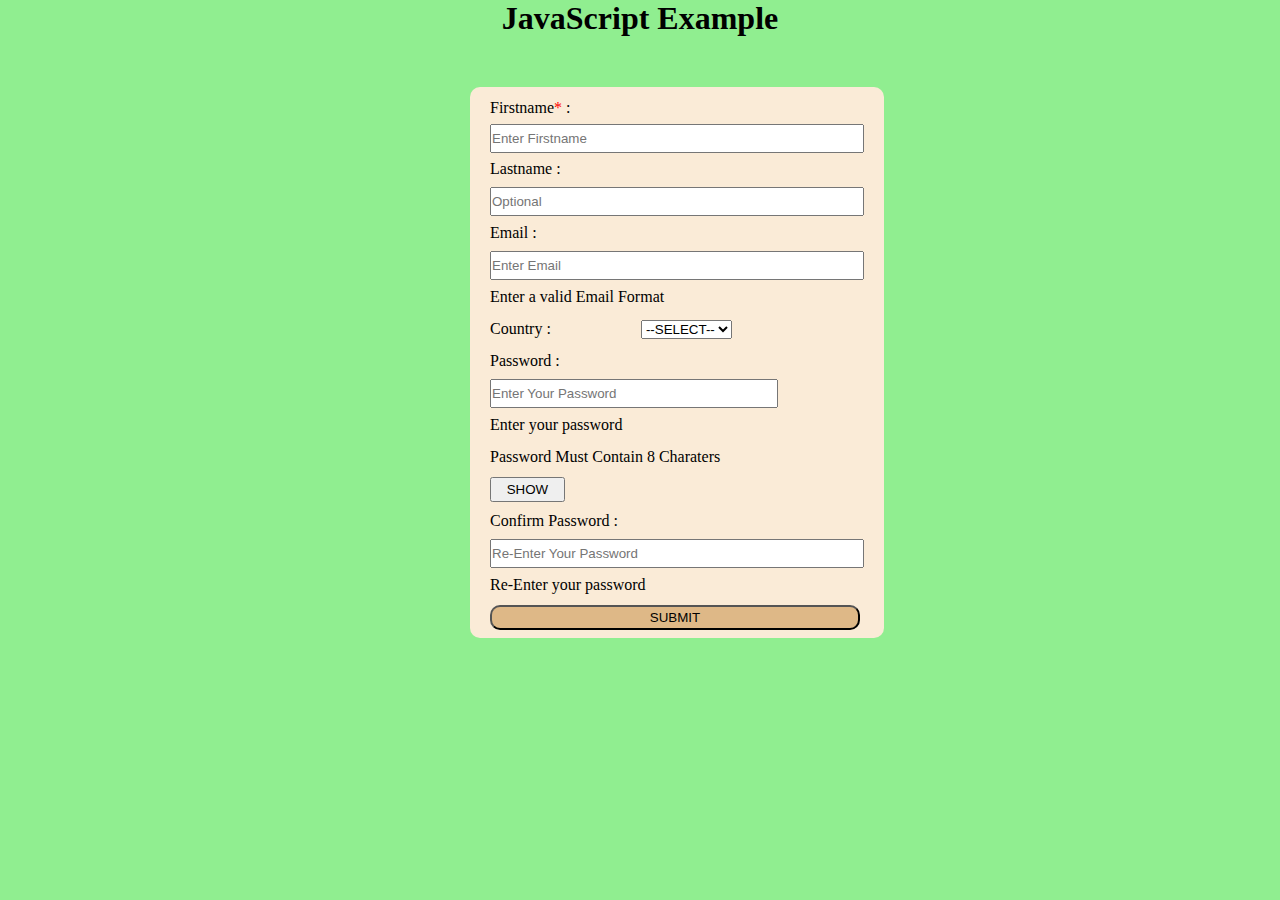
<file: js/html/index.html>
<!DOCTYPE html>
<html>
    <head>
        <link href="../css/style.css" rel="stylesheet"/>
        <title>Login Form</title>
    </head>
    <body>
        <section>
            <h1>JavaScript Example</h1>
                <form>
                    <div class="box">
                        <div class="Name">
                            <label>Firstname<span>*</span> :</label>
                            <input type="text" maxlength="26" placeholder="Enter Firstname" id="Firstname"/>
                            <label id="Firstname_Error">Enter Firstname</label>
                            <label id="Firstname_Length_Error">Field Must Contain Atleast 3 Character</label>
                        </div>
                        <div>
                            <label>Lastname :</label>
                            <input type="text" id="Lastname" placeholder="Optional">
                        </div>
                        <div>
                            <label>Email :</label>
                            <input type="email" id="Email" placeholder="Enter Email">
                            <label id="Email_Error">Enter Email</label>
                            <label id="Valid_Email_Error">Enter a valid Email Format</label>
                        </div>
                        <div>
                            <label >Country :</label>
                            <select id="Country" onchange="Selected_Country(event)">
                                <option value="">--SELECT--</option>
                                <option value="Ind">Ind</option>
                                <option value="Pak">Pak</option>
                                <option value="Aus">Aus</option>
                                <option value="Japan">Japan</option>
                            </select>
                            <div class="Flag">
                                <img src="../img/India Flag .jpg" id="Ind_Img"/>
                                <img src="../img/Pak.jpg" style="display: none;" id="Pak_Img"/>
                                <img src="../img/Aus.jpg" style="display: none;" id="Aus_Img"/>
                                <img src="../img/Japan.jpg" style="display: none;" id="Japan_Img"/>
                            </div>
                        </div>
                        <div class="Password">
                            <label>Password :</label>
                            <input type="password" placeholder="Enter Your Password" id="Password">
                            <label id="Password_Error">Enter your password</label>
                            <label id="Password_Length_Error">Password Must Contain 8 Charaters</label>
                            <input value="SHOW" id="Show_Button" type="button" onclick="Change_Password_Type()">
                        </div>
                        <div>
                            <label>Confirm Password :</label>
                            <input type="password" placeholder="Re-Enter Your Password" id="Confirm_Password">
                            <label id="Confirm_Password_Error">Re-Enter your password</label>
                        </div>
                        <input type="button" id="Submit" value="SUBMIT" onclick="Field_Check()">
                    </div>
                <form>
        </section>
    </body>
    <script>
        function Field_Check(){
            var Firstname = document.getElementById('Firstname').value;
            var Lastname = document.getElementById('Lastname').value;
            var Email = document.getElementById('Email').value;
            var Password = document.getElementById('Password').value;
            var Confirm_Password = document.getElementById('Confirm_Password').value;
            // var i,Emp_Info = [
            //     {
            //         name : 'Hari',
            //         salary : 70000,
            //         gender : 'Male',
            //         desigination : 'IT'
            //     },
            //     {
            //         name : 'Jeeva',
            //         salary : 65000,
            //         gender : 'Male',
            //         desigination : 'NON-IT'
            //     },
            //     {
            //         name : 'Priya',
            //         salary : 80000,
            //         gender : 'Female',
            //         desigination : 'IT'
            //     },
            //     {
            //         name : 'Mubeena',
            //         salary : 75000,
            //         gender : 'Female',
            //         desigination : 'NON-IT'
            //     },
            //     {
            //         name : 'Prasath',
            //         salary : 55000,
            //         gender : 'Male',
            //         desigination : 'IT'
            //     },
            //     {
            //         name : 'Yuvashree',
            //         salary : 75000,
            //         gender : 'Female',
            //         desigination : 'NON-IT'
            //     }
            // ]
            // var Emp_Female = [];
            // var Emp_Male = [];

            // console.log("Firstname-->>",Firstname);
            // console.log("Firstname-->>",Firstname.length);
            // console.log("Firstname_Trim-->>",Firstname.trim().length);
            // console.log("Lastname-->>",Lastname);
            // console.log("Email-->>",Email);
            // console.log("Password-->>",Password);
            // console.log("Confirm_Password-->>",Confirm_Password);

            // Firstname Validation
            if(Firstname){
                if(Firstname.trim().length < 3){
                    document.getElementById('Firstname').style="border:1px solid red";
                    document.getElementById('Firstname_Length_Error').style="display: block; color: red;";
                } else {
                    document.getElementById('Firstname').style="border:1px solid green";
                    document.getElementById('Firstname_Length_Error').style="display: none;";
                }
                document.getElementById('Firstname_Error').style="display:none";
            } else{
                document.getElementById('Firstname').style="border:1px solid red";
                document.getElementById('Firstname_Error').style="display:block; color: red;";
            }

            // Password Validation
            if (Password) {
                if(Password == Confirm_Password){
                    console.log("Password OK");
                } 
                else {
                    console.log("Re-Enter the Password!");
                }
            }

            // for(i=0;i<Emp_Info.length;i++){
            //     if(Emp_Info[i].gender == 'Male'){
            //         Emp_Male.push(Emp_Info[i].name);
            //     } else {
            //         Emp_Female.push(Emp_Info[i].name);
            //     }
            // }
            // console.log(Emp_Male);
            // console.log(Emp_Female);
        }

        function Selected_Country(event){
            var Selected_Country = event.target.value;
            console.log('Selected Country-->',Selected_Country);

            if(Selected_Country == 'Ind'){
                document.getElementById('Ind_Img').style="display : block;";
                document.getElementById('Pak_Img').style="display : none;";
                document.getElementById('Aus_Img').style="display : none;";
                document.getElementById('Japan_Img').style="display : none;";
            } else if(Selected_Country == 'Pak'){
                document.getElementById('Pak_Img').style="display : block;";
                document.getElementById('Ind_Img').style="display : none;";
                document.getElementById('Aus_Img').style="display : none;";
                document.getElementById('Japan_Img').style="display : none;";
            } else if(Selected_Country == 'Aus'){
                document.getElementById('Aus_Img').style="display : block;";
                document.getElementById('Ind_Img').style="display : none;";
                document.getElementById('Pak_Img').style="display : none;";
                document.getElementById('Japan_Img').style="display : none;";
            } else if(Selected_Country == ''){
                document.getElementById('Japan_Img').style="display : none;";
                document.getElementById('Ind_Img').style="display : none;";
                document.getElementById('Aus_Img').style="display : none;";
                document.getElementById('Pak_Img').style="display : none;";
            } else {
                document.getElementById('Japan_Img').style="display : block;";
                document.getElementById('Ind_Img').style="display : none;";
                document.getElementById('Aus_Img').style="display : none;";
                document.getElementById('Pak_Img').style="display : none;";
            }
        }

        function Change_Password_Type(){
            if (Password.type === "password") {
                Password.type = "text";
            } else {
                Password.type = "password";
            }
        }
    </script>
</html>
</file>
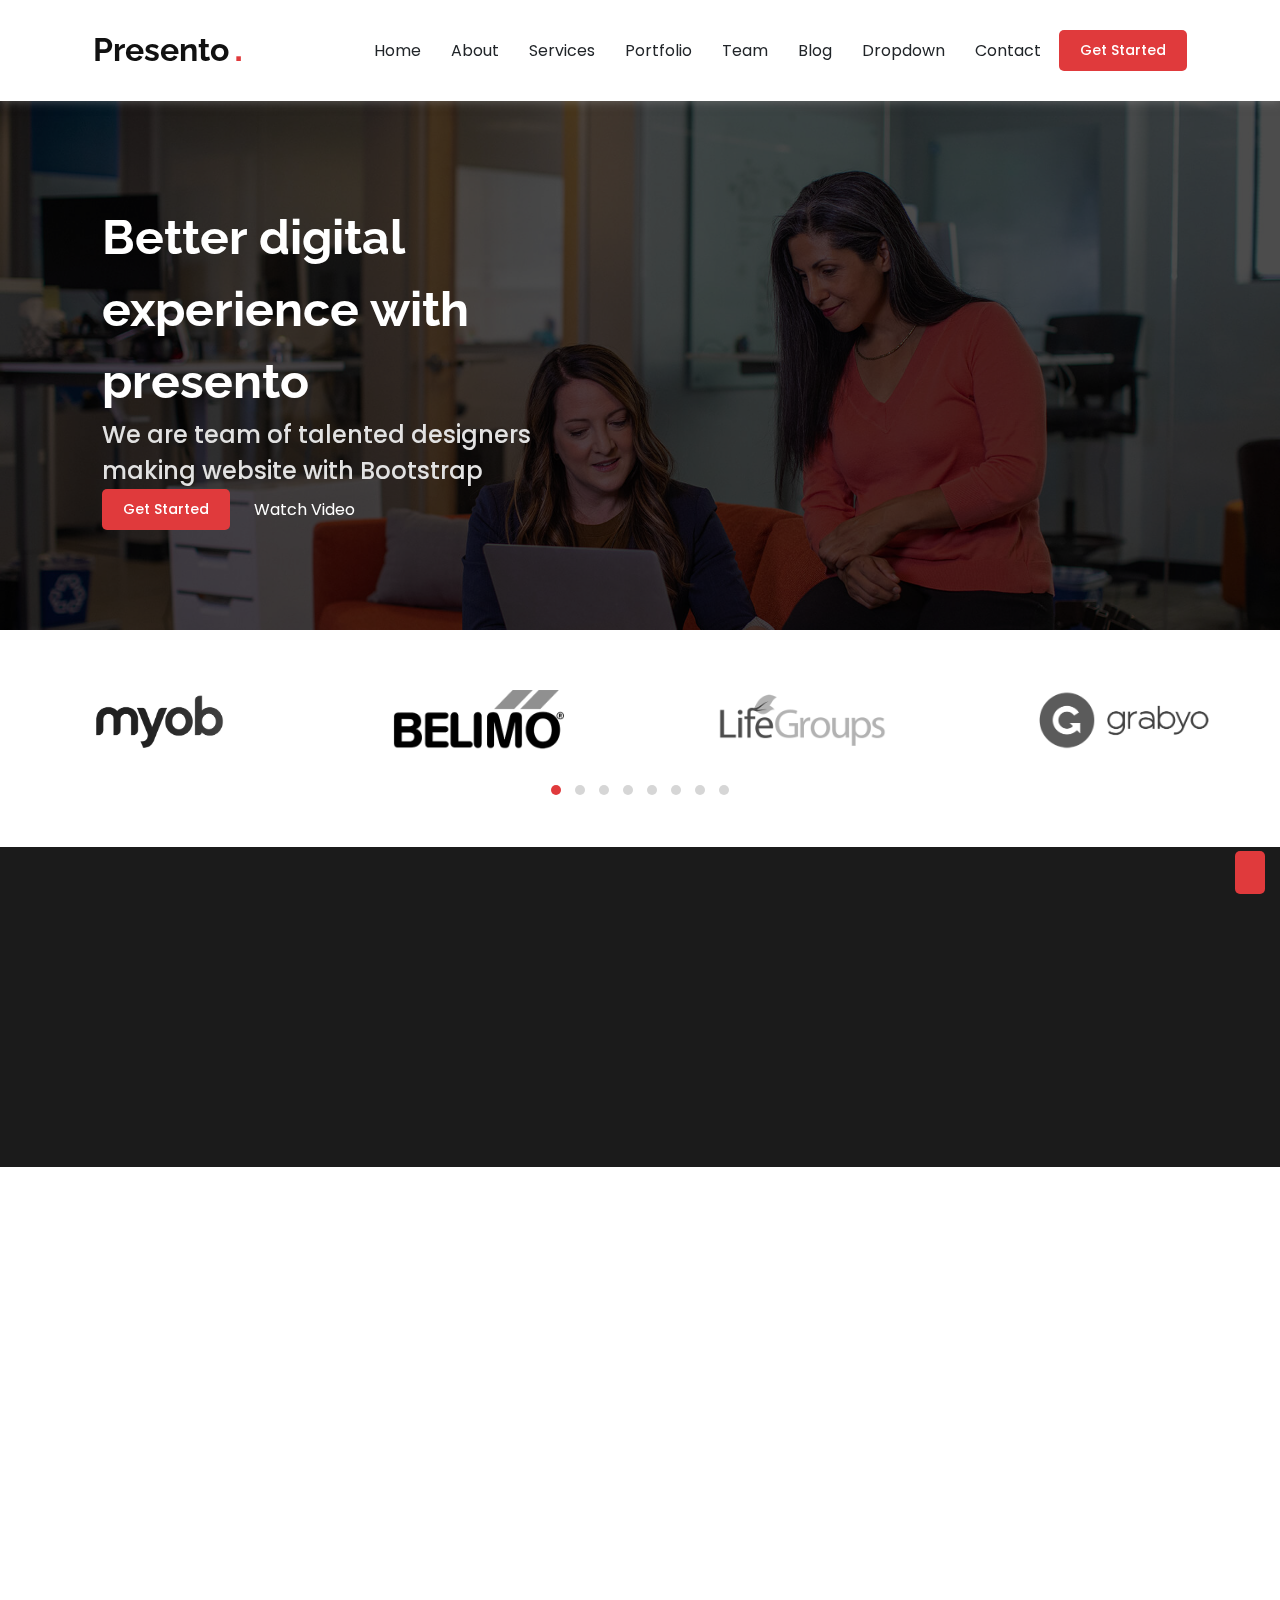
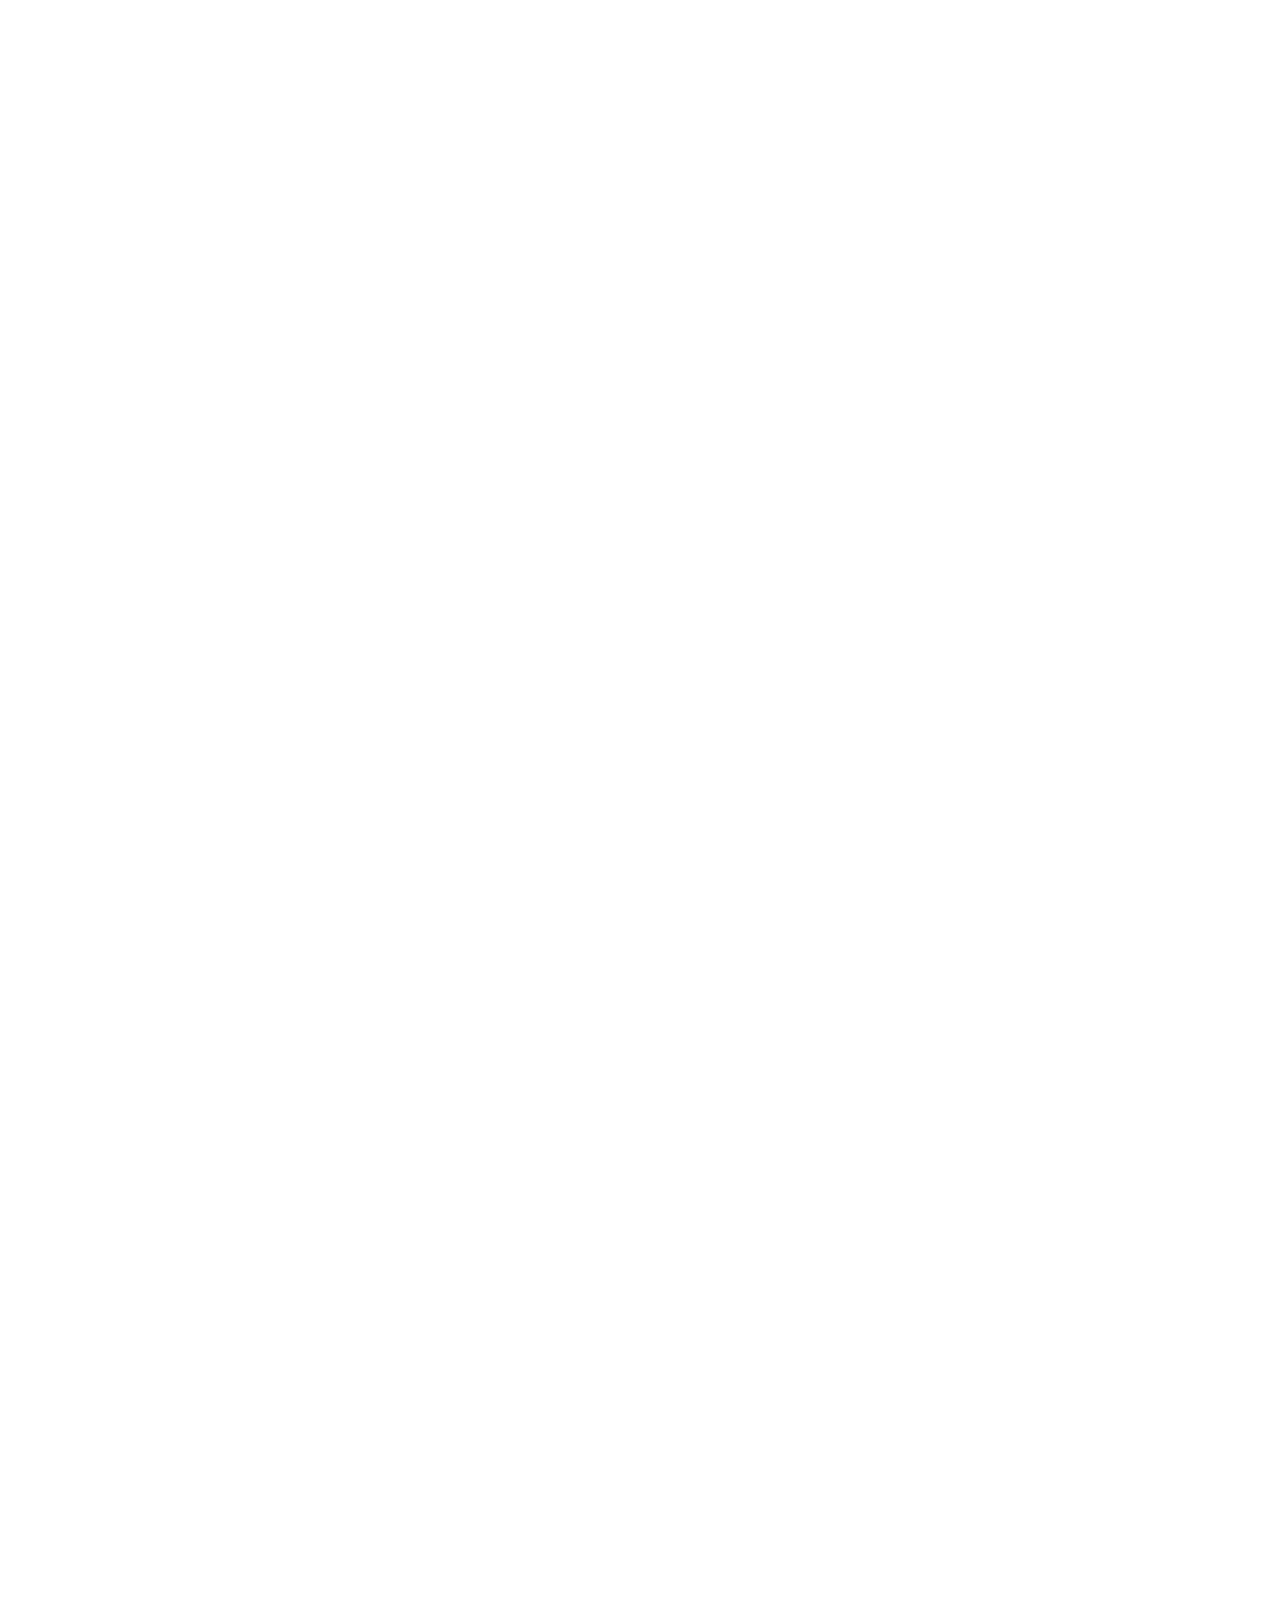
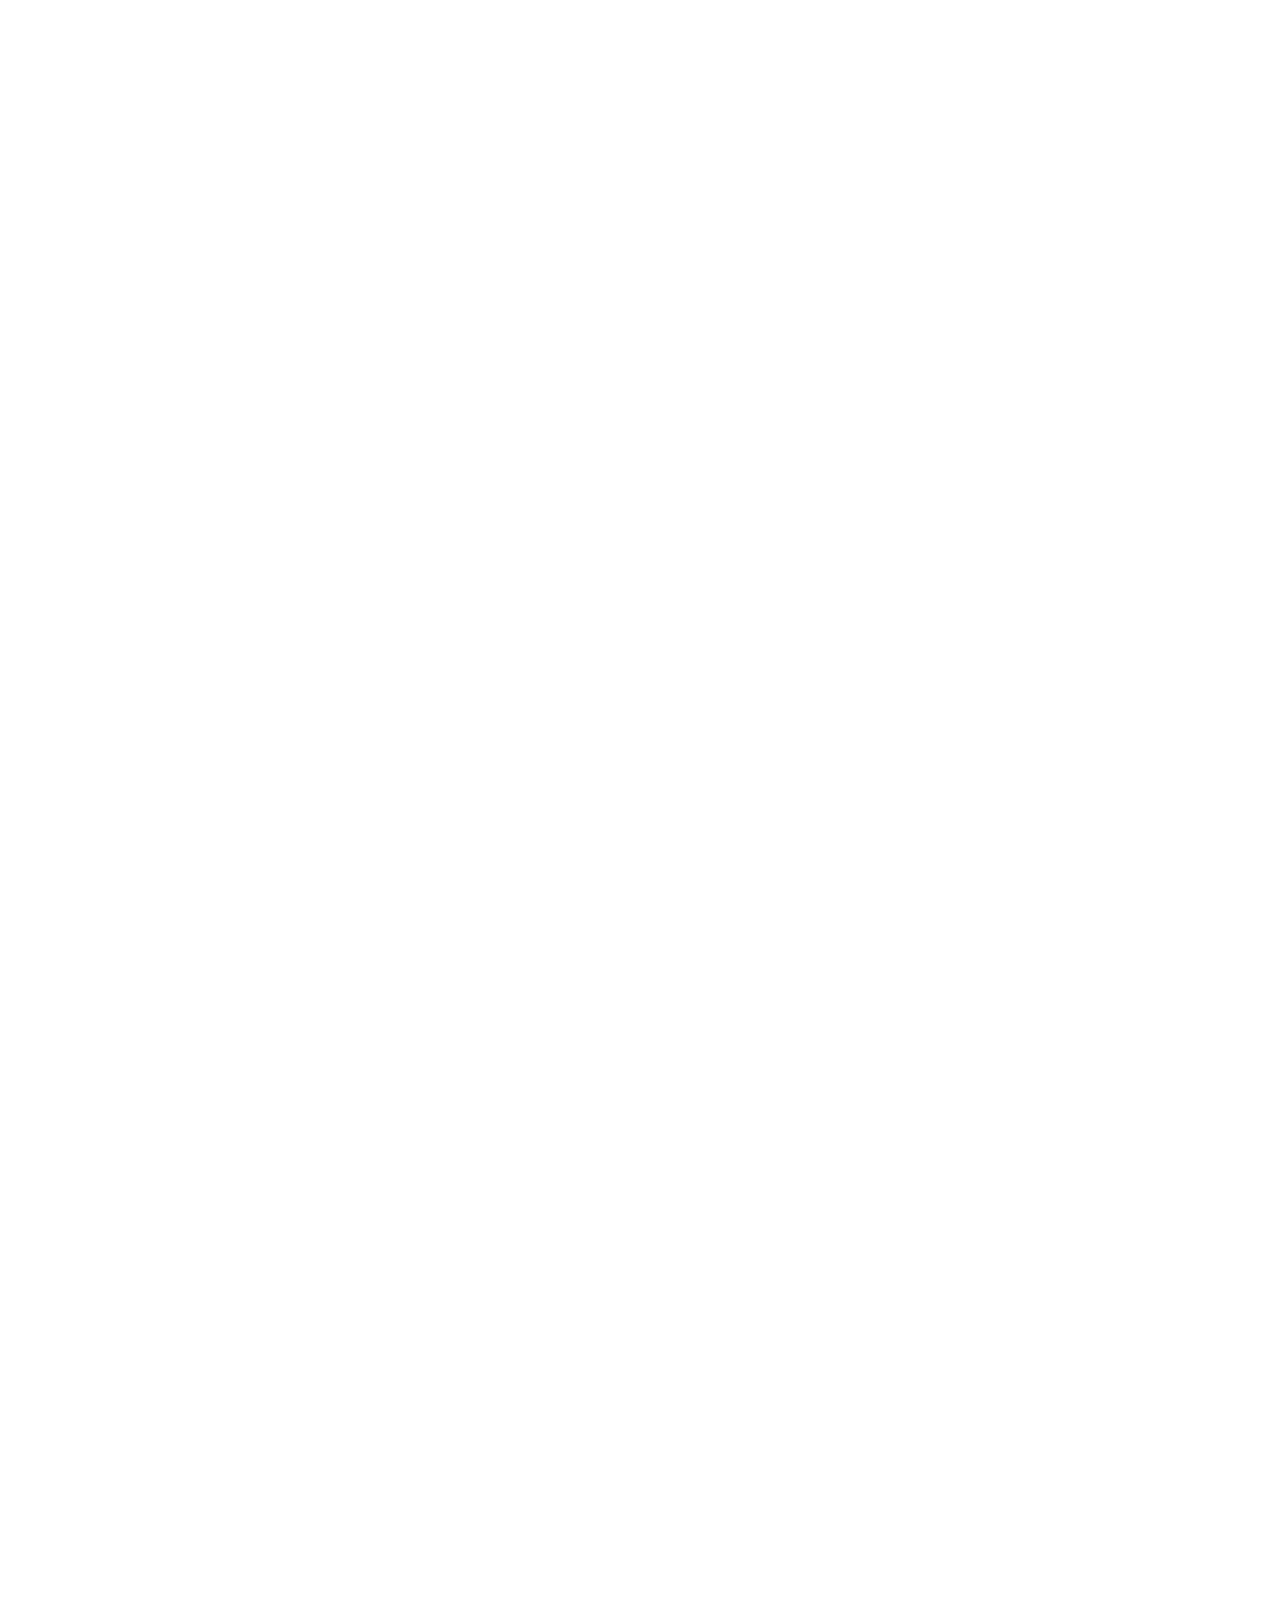
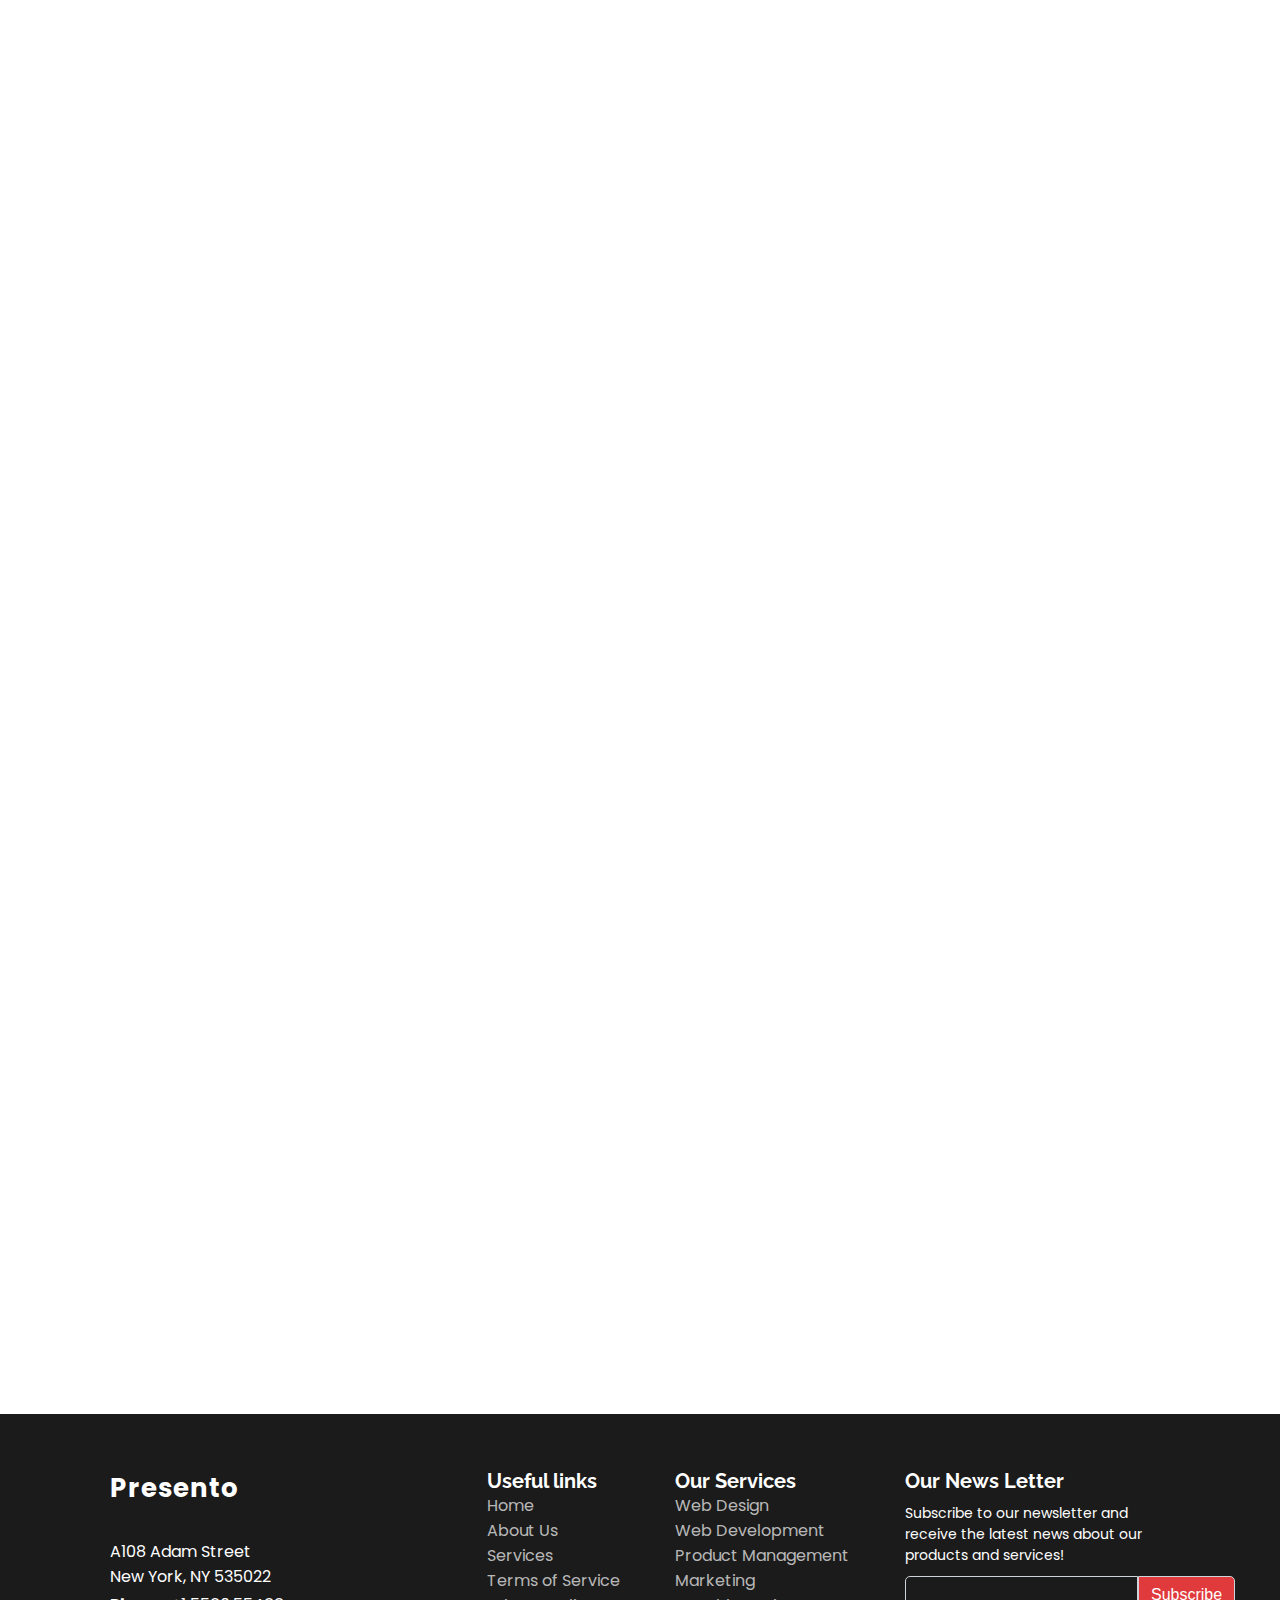
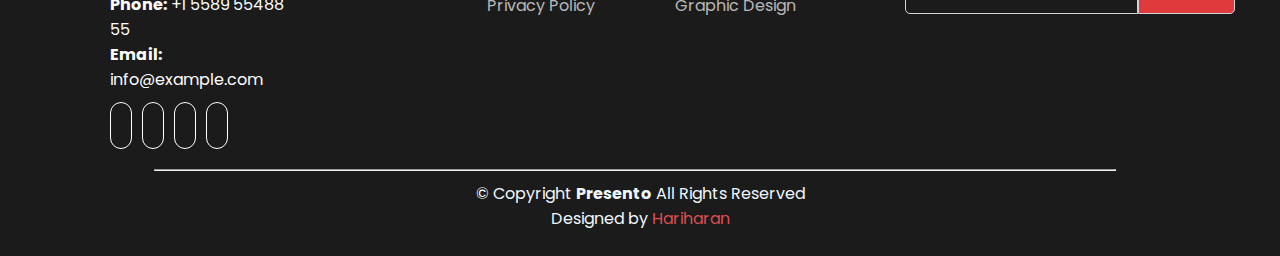
<file: Presento Clone/html/index.html>
<!DOCTYPE html>
<html lang="en">
<head>
    <meta charset="UTF-8">
    <!-- <meta name="viewport" content="width=device-width, initial-scale=1.0"> -->
    <meta name="viewport" content="width=device-width, initial-scale=1.0">
    <title>Presento Clone</title>

    <!-- CSS File -->
    <link href="../css/style.css" rel="stylesheet"/>

    <!-- Font Awsome -->
    <link rel="stylesheet" href="https://cdnjs.cloudflare.com/ajax/libs/font-awesome/6.5.2/css/all.min.css" integrity="sha512-SnH5WK+bZxgPHs44uWIX+LLJAJ9/2PkPKZ5QiAj6Ta86w+fsb2TkcmfRyVX3pBnMFcV7oQPJkl9QevSCWr3W6A==" crossorigin="anonymous" referrerpolicy="no-referrer" />

    <!-- Google Fonts -->
    <link href="https://fonts.googleapis.com/css2?family=Raleway:ital,wght@0,100..900;1,100..900&display=swap" rel="stylesheet">
    <link href="https://fonts.googleapis.com/css2?family=Poppins:ital,wght@0,100;0,200;0,300;0,400;0,500;0,600;0,700;0,800;0,900;1,100;1,200;1,300;1,400;1,500;1,600;1,700;1,800;1,900&family=Raleway:ital,wght@0,100..900;1,100..900&display=swap" rel="stylesheet">

    <!-- Owl Carousel -->
    <link rel="stylesheet" href="../Owl Carousel/owl.carousel.min.css"/>
    <link rel="stylesheet" href="../Owl Carousel/owl.theme.default.min.css"/>

    <!-- AOS -->
    <link href="https://unpkg.com/aos@2.3.1/dist/aos.css" rel="stylesheet">

</head>
<body>
    <header>
        <div class="logo"><h1>Presento<span class="dot">.</span></h1></div>
        <nav class="topnav" id="myTopnav">
            <ul>
                <li><a href="#">Home</a></li>
                <li><a href="#about">About</a></li>
                <li><a href="#services">Services</a></li>
                <li><a href="">Portfolio</a></li>
                <li><a href="#teams">Team</a></li>
                <li><a href="">Blog</a></li>
                <li><a href="">Dropdown</a></li>
                <li><a href="#contact">Contact</a></li>
            </ul>
            <div id="buffer">
                <div class="getStarted">
                    <span id="getStarted">Get Started</span>
                </div>
                <a href="" class="icon" onclick="myFunction()">
                    <i class="fa fa-bars"></i>
                </a>
            </div>
        </nav>
    </header>

    <section class="hero-section">
            <img class="hero-image" src="../img/hero-bg.jpg" alt="Hero Image">
            <div class="hero-content" data-aos="fade-up"
            data-aos-anchor-placement="center-bottom">
                <h1 class="big-font">Better digital experience with presento</h1>
                <h2>We are team of talented designers making website with Bootstrap</h2>
                <div class="icons">
                    <span id="getStartedHero">Get Started</span>
                    <i class="fa-regular fa-circle-play" id="play-circle"></i>
                    <span id="watch">Watch Video</span>
                </div>
            </div>
    </section>

    <section class="carousel" data-aos="fade-up"
    data-aos-anchor-placement="center-bottom">
        <div class="owl-carousel owl-one owl-theme item-container">
            <div class="item owl-class"><img src="../img/clients/client-1.png"/></div>
            <div class="item owl-class"><img src="../img/clients/client-2.png"/></div>
            <div class="item owl-class"><img src="../img/clients/client-3.png"/></div>
            <div class="item owl-class"><img src="../img/clients/client-4.png"/></div>
            <div class="item owl-class"><img src="../img/clients/client-5.png"/></div>
            <div class="item owl-class"><img src="../img/clients/client-6.png"/></div>
            <div class="item owl-class"><img src="../img/clients/client-7.png"/></div>
            <div class="item owl-class"><img src="../img/clients/client-8.png"/></div>
        </div>
    </section>

    <section class="about" id="about">
        <div class="background-dark">
            <div class="about-left" data-aos="fade-up">
                <h2>Voluptatem dignissimos provident quasi</h2>
                <p>Lorem ipsum dolor sit amet, consectetur adipiscing elit, sed do eiusmod tempor incididunt ut labore et dolore magna aliqua. Duis aute irure dolor in reprehenderit</p>
                <a id="about-btn">About Us <i class="fa-solid fa-chevron-right"></i></a>
            </div>
            <div class="about-right" data-aos="fade-up"
            data-aos-anchor-placement="center-bottom">
                <div class="about-container">
                    <div class="about-item">
                        <i class="fa-solid fa-briefcase about-icons"></i>
                        <h4>Corporis Voluptatem sit</h4>
                        <p>consectetur sunt aut quasi enim aliquam quae harum pariatur laboris nisi ut aliquip</p>
                    </div>
                    <div class="about-item">
                        <i class="fa-regular fa-gem about-icons"></i>
                        <h4>Ullamco laboris nisi</h4>
                        <p>Excepteur sint occaecat cupidatat non proident, sunt in culpa qui offical deserunt</p>
                    </div>
                </div>
                <div class="about-container">
                    <div class="about-item">
                        <i class="fa-solid fa-tower-broadcast about-icons"></i>
                        <h4>Labore consequatur</h4>
                        <p>Aut suscipit aut cum nemo deleniti aut omnis. Doloribus ut maiores omnis facere</p>
                    </div>
                    <div class="about-item">
                        <i class="fa-solid fa-tv about-icons"></i>
                        <h4>Beatae veritatis</h4>
                        <p>Expedita veritatis consequuntur nihil tempore laudantium vitae denat pacta</p>
                    </div>
                </div>
            </div>
        </div>
    </section>

    <section class="stats" data-aos="fade-up">
        <div class="container-buffer">
            <div class="stats-container">
                <div class="stats-item">
                    <i class="fa-regular fa-face-smile"></i>
                    <span>232</span>
                    <h4>Happy Clients</h4>
                </div>
            </div>
            <div class="stats-container">
                <div class="stats-item">
                    <i class="fa-solid fa-book"></i>
                    <span>521</span>
                    <h4>Projects</h4>
                </div>
            </div>
        </div>
        <div class="container-buffer">
            <div class="stats-container">
                <div class="stats-item">
                    <i class="fa-solid fa-headset"></i>
                    <span>1463</span>
                    <h4>Hours Of Support</h4>
                </div>
            </div>
            <div class="stats-container">
                <div class="stats-item">
                    <i class="fa-solid fa-users"></i>
                    <span>15</span>
                    <h4>Hard Workers</h4>
                </div>
            </div>
        </div>
    </section>

    <section class="tabs">
        <div class="tabs-container">
            <div class="tabs-switch" data-aos="fade-down">
                <div class="tab tab-focus">
                    <i class="fa-solid fa-binoculars"></i>
                    <p>Modi sit est dela pireda nest</p>
                </div>
                <div class="tab">
                    <i class="fa-solid fa-box"></i>
                    <p>Unde praesenti mara setra le</p>
                </div>
                <div class="tab">
                    <i class="fa-regular fa-sun"></i>
                    <p>Pariatur explica nitro dela</p>
                </div>
                <div class="tab">
                    <i class="fa-brands fa-square-xing"></i>
                    <p>Nostrum qui dile node</p>
                </div>
            </div>
            <div class="tab-content" data-aos="zoom-in-up" data-aos-duration="800">
                <div class="content-left">
                    <h3>Voluptatem dignissimos provident quasi corporis voluptates sit assumenda.</h3>
                    <p class="italic">Lorem ipsum dolor sit amet, consectetur adipiscing elit, sed do eiusmod tempor incididunt ut labore et dolore magna aliqua.</p>
                    <div class="tick">
                        <div class="tab-icon"><i class="fa-solid fa-check"></i><p>Ullamco laboris nisi ut aliquip ex ea commodo consequat.</p></div>
                        <div class="tab-icon"><i class="fa-solid fa-check"></i><p>Duis aute irure dolor in reprehenderit in voluptate velit.</p></div>
                        <div class="tab-icon"><i class="fa-solid fa-check"></i><p>Ullamco laboris nisi ut aliquip ex ea commodo consequat. Duis aute irure dolor in reprehenderit in voluptate trideta storacalaperda mastiro dolore eu fugiat nulla pariatur.</p></div>
                    </div>
                    <p>Ullamco laboris nisi ut aliquip ex ea commodo consequat. Duis aute irure dolor in reprehenderit in voluptate velit esse cillum dolore eu fugiat nulla pariatur. Excepteur sint occaecat cupidatat non proident, sunt in culpa qui officia deserunt mollit anim id est laborum</p>
                </div>
                <div class="content-right">
                    <img src="../img/working-1.jpg" alt="Working_1"/>
                </div>
            </div>
        </div>
    </section>

    <section class="service" id="service">
        <div class="service-container" data-aos="fade-up">
            <h1 class="underline">Services</h1>
            <p class="description">Necessitatibus eius consequatur ex aliquid fuga eum quidem sint consectetur velit</p>
            <div class="holder">
                <div class="sub-holder" data-aos="fade-up" data-aos-delay="100">
                    <div class="service-tab">
                        <i class="fa-solid fa-briefcase"></i>
                        <div class="mimi-holder">
                            <h3>Lorem Ipsum</h3>
                            <p>Voluptatum deleniti atque corrupti quos dolores et quas molestias excepturi sint occaecati cupiditate non provident</p>
                        </div>
                    </div>
                    <div class="service-tab">
                        <i class="fa-solid fa-list-check"></i>
                        <div class="mimi-holder">
                            <h3>Dolor Sitema</h3>
                            <p>Minim veniam, quis nostrud exercitation ullamco laboris nisi ut aliquip ex ea commodo consequat tarad limino ata</p>                            
                        </div>
                    </div>
                </div>
                <div class="sub-holder" data-aos="fade-up" data-aos-delay="200">
                    <div class="service-tab">
                        <i class="fa-solid fa-signal"></i>
                        <div class="mimi-holder">
                            <h3>Sed ut perspiciatis</h3>
                            <p>Duis aute irure dolor in reprehenderit in voluptate velit esse cillum dolore eu fugiat nulla pariatur</p>                            
                        </div>
                    </div>
                    <div class="service-tab">
                        <i class="fa-solid fa-binoculars"></i>
                        <div class="mimi-holder">
                            <h3>Magni Dolores</h3>
                            <p>Excepteur sint occaecat cupidatat non proident, sunt in culpa qui officia deserunt mollit anim id est laborum</p>                            
                        </div>
                    </div>
                </div>
                <div class="sub-holder" data-aos="fade-up" data-aos-delay="300">
                    <div class="service-tab">
                        <i class="fa-regular fa-sun"></i>
                        <div class="mimi-holder">
                            <h3>Nemo Enim</h3>
                            <p>At vero eos et accusamus et iusto odio dignissimos ducimus qui blanditiis praesentium voluptatum deleniti atque</p>
                        </div>
                    </div>
                    <div class="service-tab">
                        <i class="fa-regular fa-calendar-days"></i>
                        <div class="mimi-holder">
                            <h3>Eiusmod Tempor</h3>
                            <p>Et harum quidem rerum facilis est et expedita distinctio. Nam libero tempore, cum soluta nobis est eligendi</p>
                        </div>
                    </div>
                </div>
            </div>
        </div>
    </section>

    <section class="testimonials" data-aos="fade-up">
        <h1 class="underline">Testimonials</h1>
        <p class="description">Necessitatibus eius consequatur ex aliquid fuga eum quidem sint consectetur velit</p>
        <div class="owl-carousel owl-two owl-theme scroll-container carousel-container" data-aos="fade-up" data-aos-delay="100">
            <div class="item scroll-content">
                <img src="../img/testimonials/testimonials-1.jpg"/>
                <h3>Saul Goodman</h3>
                <h4>Ceo Founder</h4>
                <div class="stars">
                    <i class="fa-solid fa-star"></i>
                    <i class="fa-solid fa-star"></i>
                    <i class="fa-solid fa-star"></i>
                    <i class="fa-solid fa-star"></i>
                    <i class="fa-solid fa-star"></i>
                </div>
                <p>
                    <i class="fa-solid fa-quote-left"></i>
                        Proin iaculis purus consequat sem cure digni ssim donec porttitora entum suscipit rhoncus. Accusantium quam, ultricies eget id, aliquam eget nibh et. Maecen aliquam, risus at semper.
                    <i class="fa-solid fa-quote-right"></i>
                </p>
            </div>
            <div class="item scroll-content">
                <img src="../img/testimonials/testimonials-2.jpg"/>
                <h3>Sara Wilsson</h3>
                <h4>Designer</h4>
                <div class="stars">
                    <i class="fa-solid fa-star"></i>
                    <i class="fa-solid fa-star"></i>
                    <i class="fa-solid fa-star"></i>
                    <i class="fa-solid fa-star"></i>
                    <i class="fa-solid fa-star"></i>
                </div>
                <p>
                    <i class="fa-solid fa-quote-left"></i>
                    Export tempor illum tamen malis malis eram quae irure esse labore quem cillum quid cillum eram malis quorum velit fore eram velit sunt aliqua noster fugiat irure amet legam anim culpa.
                    <i class="fa-solid fa-quote-right"></i>
                </p>
            </div>
            <div class="item scroll-content">
                <img src="../img/testimonials/testimonials-3.jpg"/>
                <h3>Jena Karlis</h3>
                <h4>Store Owner</h4>
                <div class="stars">
                    <i class="fa-solid fa-star"></i>
                    <i class="fa-solid fa-star"></i>
                    <i class="fa-solid fa-star"></i>
                    <i class="fa-solid fa-star"></i>
                    <i class="fa-solid fa-star"></i>
                </div>
                <p>
                    <i class="fa-solid fa-quote-left"></i>
                    Enim nisi quem export duis labore cillum quae magna enim sint quorum nulla quem veniam duis minim tempor labore quem eram duis noster aute amet eram fore quis sint minim.
                    <i class="fa-solid fa-quote-right"></i>
                </p>
            </div>
            <div class="item scroll-content">
                <img src="../img/testimonials/testimonials-4.jpg"/>
                <h3>Matt Brandon</h3>
                <h4>Freelancer</h4>
                <div class="stars">
                    <i class="fa-solid fa-star"></i>
                    <i class="fa-solid fa-star"></i>
                    <i class="fa-solid fa-star"></i>
                    <i class="fa-solid fa-star"></i>
                    <i class="fa-solid fa-star"></i>
                </div>
                <p>
                    <i class="fa-solid fa-quote-left"></i>
                    Fugiat enim eram quae cillum dolore dolor amet nulla culpa multos export minim fugiat minim velit minim dolor enim duis veniam ipsum anim magna sunt elit fore quem dolore labore illum veniam.
                    <i class="fa-solid fa-quote-right"></i>
                </p>
            </div>
            <div class="item scroll-content">
                <img src="../img/testimonials/testimonials-5.jpg"/>
                <h3>John Larson</h3>
                <h4>Entrepreneur</h4>
                <div class="stars">
                    <i class="fa-solid fa-star"></i>
                    <i class="fa-solid fa-star"></i>
                    <i class="fa-solid fa-star"></i>
                    <i class="fa-solid fa-star"></i>
                    <i class="fa-solid fa-star"></i>
                </div>
                <p>
                    <i class="fa-solid fa-quote-left"></i>
                    Quis quorum aliqua sint quem legam fore sunt eram irure aliqua veniam tempor noster veniam enim culpa labore duis sunt culpa nulla illum cillum fugiat legam esse veniam culpa fore nisi cillum quid.
                    <i class="fa-solid fa-quote-right"></i>
                </p>
            </div>
        </div>
    </section>

    <section class="pricing" data-aos="fade-up">
        <h1 class="underline">Pricing</h1>
        <p class="description">Necessitatibus eius consequatur ex aliquid fuga eum quidem sint consectetur velit</p>
        <div class="pricing-container">
            <div class="price-item pricing-item1" data-aos="fade-up" data-aos-delay="100">
                <h3>Free Plan</h3>
                <h4><sup>$</sup>0<span>/ month</span></h4>
                <div class="points">
                    <p><i class="fa-solid fa-check ticks"></i> Quam adipiscing vitae proin</p><br>
                    <p><i class="fa-solid fa-check ticks"></i> Nec feugiat nisl pretium</p><br>
                    <p><i class="fa-solid fa-check ticks"></i> Nulla at volutpat diam uteera</p><br>
                    <p><i class="fa-solid fa-xmark"></i> <del>Pharetra massa massa ultricies</del></p><br>
                    <p><i class="fa-solid fa-xmark"></i> <del>Massa ultricies mi quis hendrerit</del></p><br>
                </div>
                <a href="#" class="buy-btn">Buy Now</a>
            </div>
            <div class="price-item pricing-item2" data-aos="fade-up" data-aos-delay="150">
                <h3>Business Plan</h3>
                <h4><sup>$</sup>29<span>/ month</span></h4>
                <div class="points middle">
                    <p><i class="fa-solid fa-check ticks"></i> Quam adipiscing vitae proin</p><br>
                    <p><i class="fa-solid fa-check ticks"></i> Nec feugiat nisl pretium</p><br>
                    <p><i class="fa-solid fa-check ticks"></i> Nulla at volutpat diam uteera</p><br>
                    <p><i class="fa-solid fa-check ticks"></i> Pharetra massa massa ultricies</p><br>
                    <p><i class="fa-solid fa-check ticks"></i> Massa ultricies mi quis hendrerit</p><br>
                </div>
                <a href="#" class="buy-btn">Buy Now</a>
            </div>
            <div class="price-item pricing-item1" data-aos="fade-up" data-aos-delay="100">
                <h3>Developer Plan</h3>
                <h4><sup>$</sup>49<span>/ month</span></h4>
                <div class="points">
                    <p><i class="fa-solid fa-check ticks"></i> Quam adipiscing vitae proin</p><br>
                    <p><i class="fa-solid fa-check ticks"></i> Nec feugiat nisl pretium</p><br>
                    <p><i class="fa-solid fa-check ticks"></i> Nulla at volutpat diam uteera</p><br>
                    <p><i class="fa-solid fa-check ticks"></i> Pharetra massa massa ultricies</p><br>
                    <p><i class="fa-solid fa-check ticks"></i> Massa ultricies mi quis hendrerit</p><br>
                </div>
                <a href="#" class="buy-btn">Buy Now</a>
            </div>
        </div>
    </section>

    <section class="faq" data-aos="fade-up">
        <h1 class="underline">Frequently Asked Questions</h1>
        <p class="description">Necessitatibus eius consequatur ex aliquid fuga eum quidem sint consectetur velit</p>
        <div class="faq-content">

            <div class="parent" data-aos="fade-up" data-aos-delay="200">
                <button class="accordion">Non consectetur a erat nam at lectus urna duis?<i class="fas fa-chevron-down"></i></button>
                <div class="panel">
                    <p>Feugiat pretium nibh ipsum consequat. Tempus iaculis urna id volutpat lacus laoreet non curabitur gravida. Venenatis lectus magna fringilla urna porttitor rhoncus dolor purus non.</p>
                </div>
            </div>

            <div class="parent" data-aos="fade-up" data-aos-delay="200">
                <button class="accordion">Feugiat scelerisque varius morbi enim nunc faucibus?<i class="fas fa-chevron-down"></i></button>
                <div class="panel">
                    <p>Dolor sit amet consectetur adipiscing elit pellentesque habitant morbi. Id interdum velit laoreet id donec ultrices. Fringilla phasellus faucibus scelerisque eleifend donec pretium. Est pellentesque elit ullamcorper dignissim. Mauris ultrices eros in cursus turpis massa tincidunt dui.</p>
                </div>
            </div>

            <div class="parent" data-aos="fade-up" data-aos-delay="200">
                <button class="accordion">Dolor sit amet consectetur adipiscing elit pellentesque?<i class="fas fa-chevron-down"></i></button>
                <div class="panel">
                    <p>Eleifend mi in nulla posuere sollicitudin aliquam ultrices sagittis orci. Faucibus pulvinar elementum integer enim. Sem nulla pharetra diam sit amet nisl suscipit. Rutrum tellus pellentesque eu tincidunt. Lectus urna duis convallis convallis tellus. Urna molestie at elementum eu facilisis sed odio morbi quis</p>
                </div>
            </div>

            <div class="parent" data-aos="fade-up" data-aos-delay="200">
                <button class="accordion">Ac odio tempor orci dapibus. Aliquam eleifend mi in nulla?<i class="fas fa-chevron-down"></i></button>
                <div class="panel">
                    <p>Dolor sit amet consectetur adipiscing elit pellentesque habitant morbi. Id interdum velit laoreet id donec ultrices. Fringilla phasellus faucibus scelerisque eleifend donec pretium. Est pellentesque elit ullamcorper dignissim. Mauris ultrices eros in cursus turpis massa tincidunt dui.</p>
                </div>
            </div>

            <div class="parent" data-aos="fade-up" data-aos-delay="200">
                <button class="accordion">Tempus quam pellentesque nec nam aliquam sem et tortor?<i class="fas fa-chevron-down"></i></button>
                <div class="panel">
                    <p>Molestie a iaculis at erat pellentesque adipiscing commodo. Dignissim suspendisse in est ante in. Nunc vel risus commodo viverra maecenas accumsan. Sit amet nisl suscipit adipiscing bibendum est. Purus gravida quis blandit turpis cursus in</p>
                </div>
            </div>

            <div class="parent" data-aos="fade-up" data-aos-delay="200">
                <button class="accordion">Perspiciatis quod quo quos nulla quo illum ullam?<i class="fas fa-chevron-down"></i></button>
                <div class="panel">
                    <p>Enim ea facilis quaerat voluptas quidem et dolorem. Quis et consequatur non sed in suscipit sequi. Distinctio ipsam dolore et.</p>
                </div>
            </div>
        </div>
    </section>

    <section class="teams" data-aos="fade-up" id="teams">
        <h1 class="underline">Frequently Asked Questions</h1>
        <p class="description">Necessitatibus eius consequatur ex aliquid fuga eum quidem sint consectetur velit</p>    
        <div class="team-parent">
            <div class="team-child" data-aos="fade-up" data-aos-delay="100">
                <div>
                    <img src="../img/team/team-1.jpg"/>
                    <div class="social">
                        <i class="fa-brands fa-x-twitter"></i>
                        <i class="fa-brands fa-facebook"></i>
                        <i class="fa-brands fa-instagram"></i>
                        <i class="fa-brands fa-linkedin"></i>
                    </div>
                </div>
                <div class="info">
                    <h3>Walter White</h3>
                    <span>Chief Executive Officer</span>
                </div>
            </div>
            <div class="team-child" data-aos="fade-up" data-aos-delay="100">
                <img src="../img/team/team-2.jpg"/>
                <div class="social">
                    <i class="fa-brands fa-x-twitter"></i>
                    <i class="fa-brands fa-facebook"></i>
                    <i class="fa-brands fa-instagram"></i>
                    <i class="fa-brands fa-linkedin"></i>
                </div>
                <div class="info">
                    <h3>Sarah Jhonson</h3>
                    <span>Product Managerr</span>
                </div>
            </div>
            <div class="team-child" data-aos="fade-up" data-aos-delay="100">
                <img src="../img/team/team-3.jpg"/>
                <div class="social">
                    <i class="fa-brands fa-x-twitter"></i>
                    <i class="fa-brands fa-facebook"></i>
                    <i class="fa-brands fa-instagram"></i>
                    <i class="fa-brands fa-linkedin"></i>
                </div>
                <div class="info">
                    <h3>William Anderson</h3>
                    <span>CTO</span>
                </div>
            </div>
            <div class="team-child" data-aos="fade-up" data-aos-delay="100">
                <img src="../img/team/team-4.jpg"/>
                <div class="social">
                    <i class="fa-brands fa-x-twitter"></i>
                    <i class="fa-brands fa-facebook"></i>
                    <i class="fa-brands fa-instagram"></i>
                    <i class="fa-brands fa-linkedin"></i>
                </div>
                <div class="info">
                    <h3>Amanda Jepson</h3>
                    <span>Accountant</span>
                </div>
            </div>
        </div>    
    </section>

    <section class="contact" id="contact" data-aos="fade-up" data-aos-delay="100">
        <h1 class="underline">Contact</h1>
        <p class="description">Necessitatibus eius consequatur ex aliquid fuga eum quidem sint consectetur velit</p>  
        <div class="contact-container">
            <div class="contact-left">
                <div class="address">
                    <i class="fa-solid fa-location-dot"></i>
                    <h3>Address</h3>
                    <span>A108 Adam Street, New York, NY 535022</span>
                </div>
                <div class="buff">
                    <div class="call">
                        <i class="fa-solid fa-phone"></i>
                        <h3>Call Us</h3>
                        <span>+1 5589 55488 55</span>
                    </div>
                    <div class="email">
                        <i class="fa-regular fa-envelope"></i>
                        <h3>Email Us</h3>
                        <span>info@example.com</span>
                    </div>
                </div>
            </div>
            <div class="contact-right">
                <form>
                    <div id="buff">
                        <input type="text" placeholder="Your Name" required>
                        <input type="email" placeholder="Your Email" required>
                    </div>
                    <input type="text" placeholder="Subject" required>
                    <textarea placeholder="Message" rows="4" required></textarea>
                    <button type="submit">Send Message</button>
                </form>
            </div>
        </div>
    </section>

    <footer>

        <div class="footer-top">
            <div class="grp-1">
                <div class="sub-grp-1">
                    <span id="title">Presento</span><br>
                    <div>
                        <span>A108 Adam Street</span><br>
                        <span>New York, NY 535022</span>
                    </div>
                    <div class="footer-info">
                        <span><b>Phone:</b> +1 5589 55488 55</span>
                        <span><b>Email:</b> info@example.com</span>
                    </div>
                </div>
                <div class="footer-social">
                    <a href="#"><i class="fa-brands fa-x-twitter"></i></a>
                    <a href="#"><i class="fa-brands fa-facebook"></i></a>
                    <a href="#"><i class="fa-brands fa-instagram"></i></a>
                    <a href="#"><i class="fa-brands fa-linkedin"></i></a>
                </div>
            </div>
    
            <div class="links">
                <h4>Useful links</h4>
                <ul>
                    <li><a href="#">Home</a></li>
                    <li><a href="#">About Us</a></li>
                    <li><a href="#">Services</a></li>
                    <li><a href="#">Terms of Service</a></li>
                    <li><a href="#">Privacy Policy</a></li>
                </ul>
            </div>
    
            <div class="links">
                <h4>Our Services</h4>
                <ul>
                    <li><a href="#">Web Design</a></li>
                    <li><a href="#">Web Development</a></li>
                    <li><a href="#">Product Management</a></li>
                    <li><a href="#">Marketing</a></li>
                    <li><a href="#">Graphic Design</a></li>
                </ul>
            </div>
    
            <div class="newsletter">
                <h4>Our News Letter</h4>
                <span>Subscribe to our newsletter and receive the latest news about our products and services!</span>
                <div class="input-group mb-3 ">
                    <input type="text" class="form-control" placeholder="" aria-label="" aria-describedby="button-addon2">
                    <button class="btn btn-danger" type="button" id="button-addon2">Subscribe</button>
                </div>
            </div>
        </div>

        <div class="footer-bottom">
            <hr>
            <div>
                <p>&copy; Copyright <b>Presento</b> All Rights Reserved</p>
                <span>Designed by <a href="#">Hariharan</a></span>
            </div>
        </div>
        
    </div>
    </footer>

    <!-- Back to top button -->
     
    <div class="scroll-top">
            <a href="#"><i class="fa-solid fa-arrow-up"></i></a>
    </div>

    <script src="../Owl Carousel/jquery.min.js"></script>
    <script src="../Owl Carousel/owl.carousel.min.js"></script>
    <script src="https://unpkg.com/aos@2.3.1/dist/aos.js"></script>
    <script src="../js/script.js"></script>
    </body>
</html>
</file>
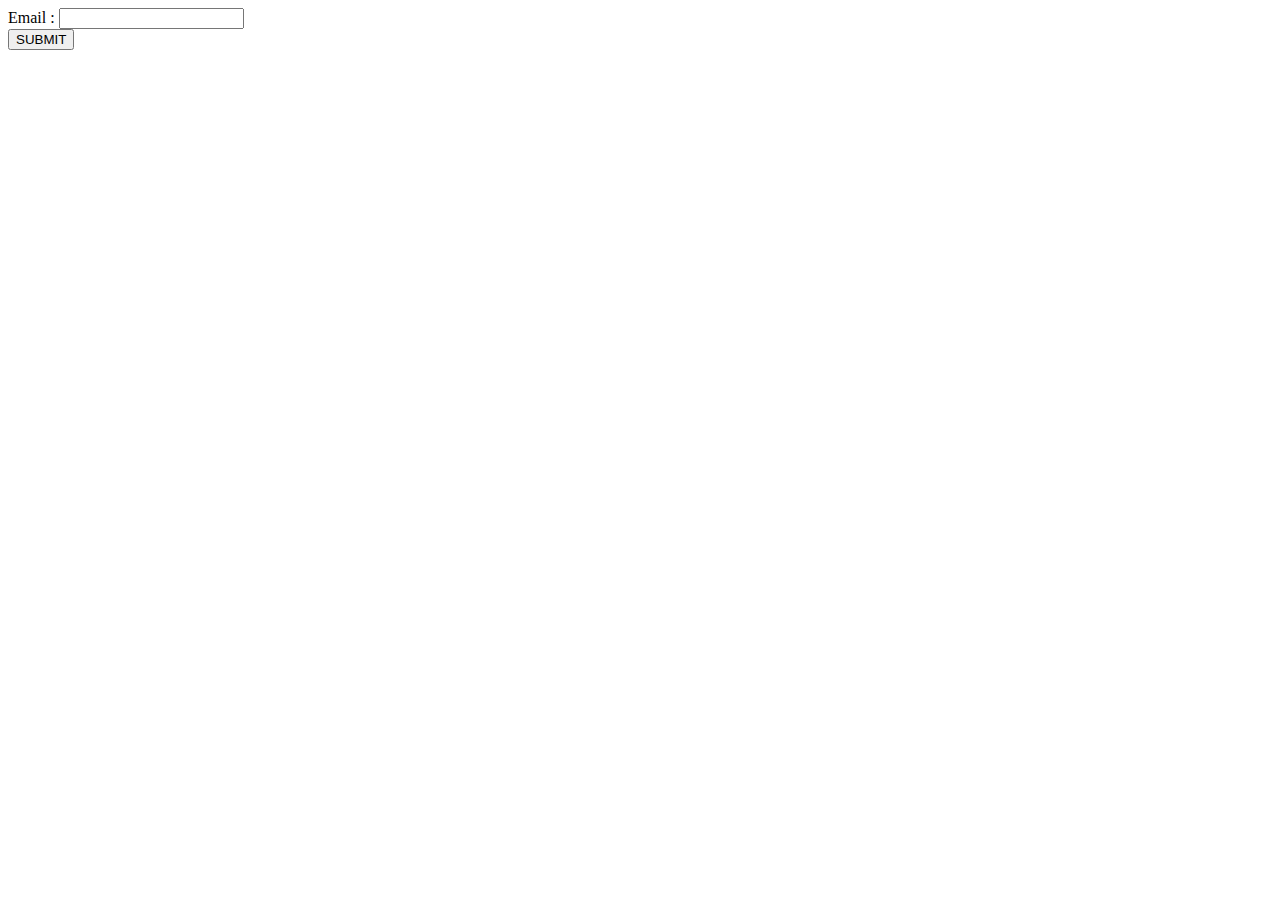
<file: js/html/Email_Validation.html>
<!DOCTYPE html>
<html lang="en">
    <head>
        <title>Email Validate</title>
    </head>
<body>
    <div class="Email">
        <label>Email :</label>
        <input type="email" id="Email">
    </div>
    <input type="button" value="SUBMIT" onclick="Validate()">
</body>
<script>
    function Validate(){
        var Mail_Format = /^[a-zA-Z0-9._-]+@[a-zA-Z0-9.-]+\.[a-zA-Z]{2,4}$/;
        var Email = document.getElementById("Email").value;
        var Validate_Mail = Mail_Format.test(Email);// returns boolean value
        var Name_By_Email = Email.split('@');

        if(Validate_Mail == true) {
            console.log("OK");
        } else {
            console.log("Not OK");
        }
        console.log(Name_By_Email);
        console.log("Name is-----> ",Name_By_Email[0]);
    }
</script>
</html>
</file>
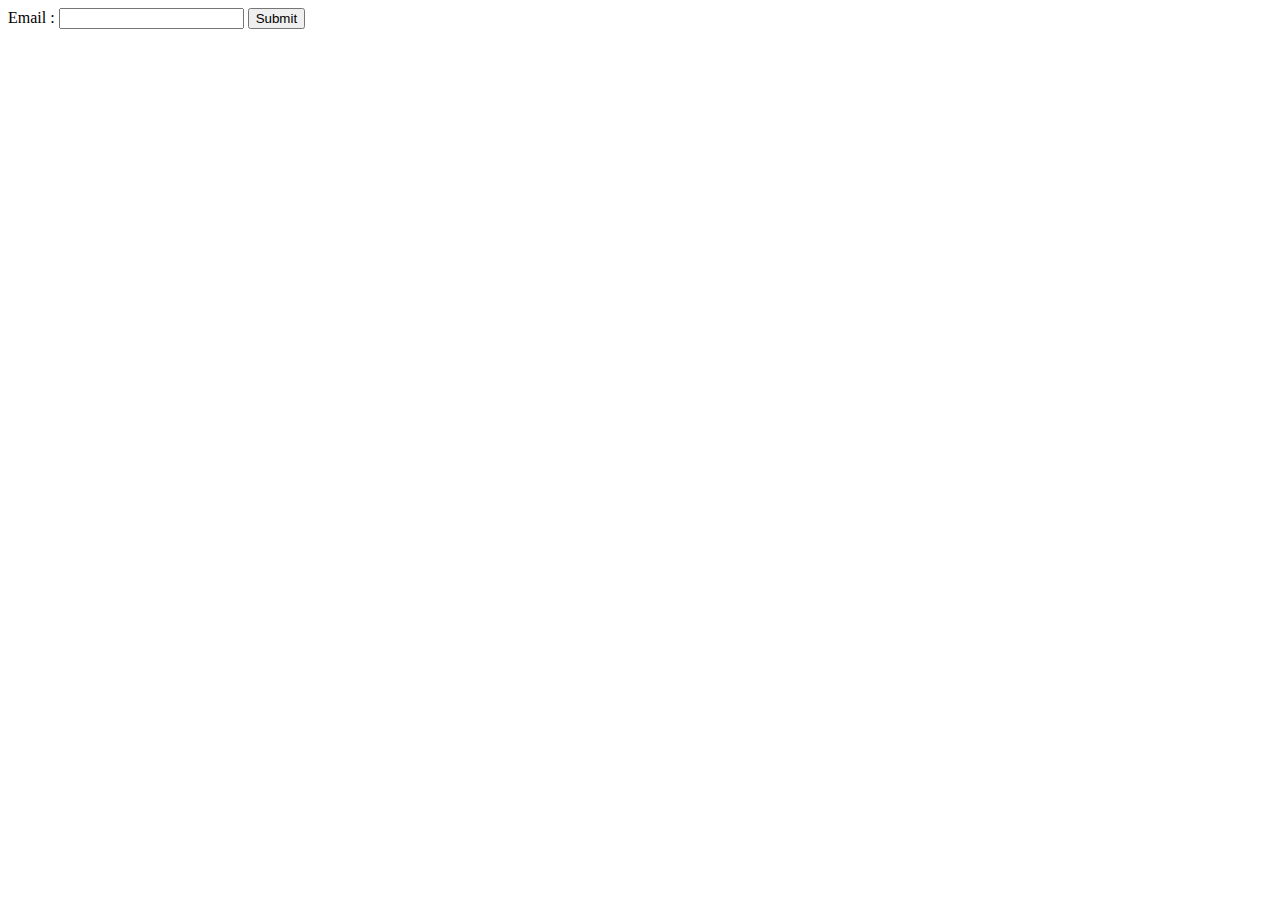
<file: js/html/local storage.html>
<!DOCTYPE html>
<html>
    <head>
        <title>Document</title>
    </head>
    <body>
        <div>
        </div>
            <label>Email :</label>
            <input type="email" id="Email">
            <input type="button" value="Submit" onclick="Validate()">
        </div>
    </body>
    <script>
        function Validate() {
            var Email = document.getElementById("Email").value;
            if (Email) {
                localStorage.setItem("User_Email",Email);
                window.location.href = 'next.html';
            }
        }
    </script>
</html>
</file>
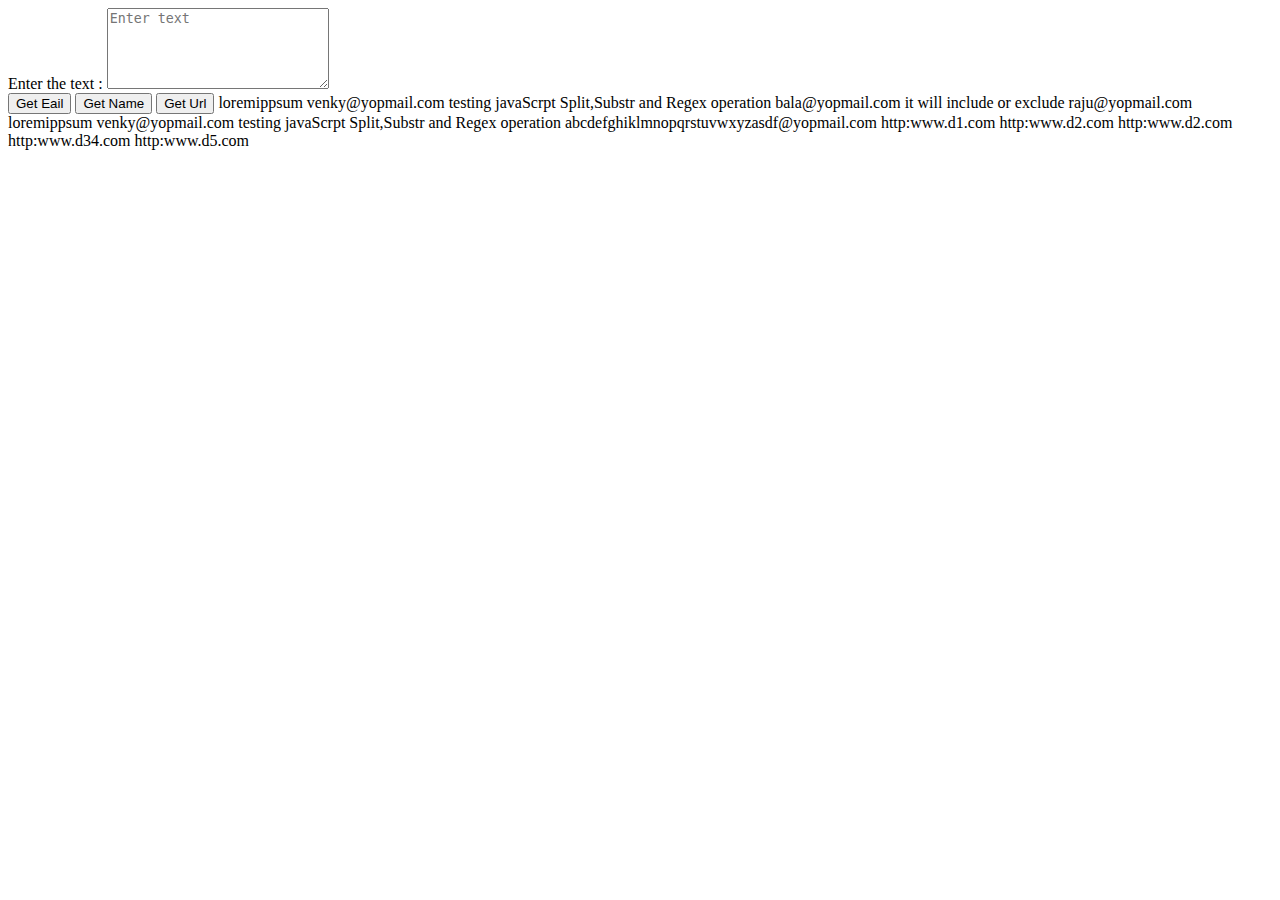
<file: js/html/Task1.html>
<!DOCTYPE html>
<html>
    <head>
        <title>Document</title>
    </head>
    <body>
        <div>
                <label>Enter the text :</label>
                <textarea placeholder="Enter text" rows="5" cols="25" id="Text"></textarea>
        </div>
        <input type="button" value="Get Eail" onclick="Get_Email()">
        <input type="button" value="Get Name" onclick="Get_Name()">
        <input type="button" value="Get Url" onclick="Get_URl()">
    </body>
    <script>

        function Get_Email(){

            var Text = document.getElementById("Text").value;
            var Split = Text.split(" ");

            var Mail_Format = /^[a-zA-Z0-9._-]+@[a-zA-Z0-9.-]+\.[a-zA-Z]{2,4}$/;
            var Validate_Mail;
            var Emails =[];
            var Unique_Emails =[];

            for(let i=0; i<Split.length; i++){

                Validate_Mail = Mail_Format.test(Split[i]);

                if(Validate_Mail == true) {
                    Emails.push(Split[i]);
                }
            }

            for(i=0; i<Emails.length;i++){
                if(Unique_Emails.includes(Emails[i])== false){
                    Unique_Emails.push(Emails[i]);
                }
            }
            console.log(Unique_Emails);
            return(Unique_Emails);
        }

        function Get_URl() {
            var Text = document.getElementById("Text").value;
            var Split_Text = Text.split(" ");
            var URL_Format = /^(https?|ftp):\/\/(?:www\.)?[\w-]+\.\w{2,}(?:\.\w+)?(?:\/[^\s]*)?$/;
            var URL = [];
            
            console.log(Split_Text);
            
            for (let i = 0; i < Split_Text.length; i++) {
                var Matched_URL = URL_Format.test(Split_Text[i]);
                if (Matched_URL == true) {
                    URL.push(Split_Text[i]);
                }
            }
            
            console.log(URL);
        }

        function Get_Name(){
            var Text = document.getElementById("Text").value;
            var Split = Text.split(" ");       
            var Mail_Format = /^[a-zA-Z0-9._-]+@[a-zA-Z0-9.-]+\.[a-zA-Z]{2,4}$/;
            var Validate_Mail;
            var Emails =[];
            var Unique_Emails =[];
            var Parts;
            var Name_By_Email=[];

            for(let i=0; i<Split.length; i++){
        
                Validate_Mail = Mail_Format.test(Split[i]);
        
                if(Validate_Mail == true) {
                    Emails.push(Split[i]);
                }
            }

            for(let i=0; i<Emails.length;i++){
                if(Unique_Emails.includes(Emails[i])== false){
                    Unique_Emails.push(Emails[i]);
                }
            }

            for (let i = 0; i < Unique_Emails.length; i++) {
                 Parts = Unique_Emails[i].split('@');
                 Name_By_Email.push(Parts[0]);
            }
            var Name=[];
            for(let i=0; i<Name_By_Email.length; i++){
                if(Name_By_Email[i].length<25){
                    Name.push(Name_By_Email[i]);
                } else{
                    Name.push(Name_By_Email[i].substr(0,25)+"..");
                }
            }
            console.log("Names--->",Name.substr(0,25));
        }
    </script>
</html>




loremippsum venky@yopmail.com testing javaScrpt Split,Substr and Regex operation bala@yopmail.com it will include or exclude raju@yopmail.com loremippsum venky@yopmail.com testing javaScrpt Split,Substr and Regex operation abcdefghiklmnopqrstuvwxyzasdf@yopmail.com http:www.d1.com http:www.d2.com http:www.d2.com http:www.d34.com http:www.d5.com
<!-- ftp://ftp.example.net http://127.0.0.1:8080 http://example.co.uk https://www.sub.domain.com ftp://ftp-server.example.net http://localhost http://www.example.com/path https://www.example.com/path/to/page ftp://ftp.example.com/file.txt http://sub.domain.example.com https://www.example.com/page.html ftp://ftp.server.example.org/directory http://sub.example.co.uk -->
</file>
<file: js/css/style.css>
*{
    margin : 
    0;
    padding: 0;
}

body{
    background-color: lightgreen;
}

h1{
    text-align: center;
}

input{
    width: 370px;
    height: 25px;
}

form{
    background-color: antiquewhite;
    line-height: 2;
    text-align: left;
    width: min-content;
    height: min-content;
    border-radius: 10px;
    margin: 50px 470px 0px 470px;
}

.box{
    padding: 5px 20px;
}

.Name{
    display: inline-grid;
}

span{
    color: red;
}

#Firstname_Error{
    display: none;
}

#Firstname_Length_Error{
    display: none;
}

#Email_Error{
    display: none;
}

.Flag{
    display: flex;
    justify-content: center;
}

#Ind_Img{
    height: 100px;
    width: 165px;
    display: none;
}

#Pak_Img{
    height: 100px;
    width: 165px;
    display: none;
}

#Aus_Img{
    height: 100px;
    width: 165px;
    display: none;
}

#Japan_Img{
    height: 100px;
    width: 165px;
    display: none;
}

#Country{
    position: relative;
    left: 23%;
}

#Password{
    width: 76%;
    display: inline-block;
}

.Password label{
    display: block;
}

#Show_Button{
    display: inline-block;
    width: 20%;
}

#Submit{
    background-color: burlywood;
    border-radius: 10px;
}
</file>
<file: Presento Clone/css/style.css>
* { 
    margin: 0; 
    padding: 0; 
  } 

  html {
    scroll-behavior: smooth;
  }

  body{
    background-color: rgb(255, 255, 255);
    font-family: "Poppins", sans-serif;
  }
   
  h1 { 
    font-family: "Raleway", sans-serif; 
  } 
  
/* <============= Header Section =============>*/

  header { 
    background-color: rgb(255, 255, 255); 
    display: flex; 
    align-items: center; 
    justify-content: space-around;
    padding: 30px; 
    font-family: "Poppins", sans-serif; 
    z-index: 10; 
    position: sticky; 
    top: 0; 
    box-shadow: 0 0 10px rgb(157 157 157 / 50%); 
  } 
  
  .logo { 
    color: #111111; 
  } 
  
  .dot { 
    color: #e03a3c; 
    font-family: 'Courier New', Courier, monospace;
  } 
  
  nav { 
    display: flex; 
    align-items: center;
  } 
  
  nav ul { 
    display: flex; 
    gap: 30px; 
  } 
  
  nav ul li { 
    display: inline-block; 
  } 
  
  nav ul li a { 
    text-decoration: none; 
    color: #212529; 
    font-size: 16px; 
    transition: 0.3s;
  } 
  
  nav ul li a:hover { 
    color: #e03a3c; 
    transition: 0.3s;
  } 
  
  #buffer{
    display: flex;
    gap: 12px;
  }

  .getStarted { 
    margin-left: 18px;
    padding: 10px 21px; 
    background-color: #e03a3c; 
    border-radius: 5px; 
    font-size: 14px; 
    font-weight: 500; 
    color: white; 
    transition: 0.3s;
  } 
  
  .getStarted:hover { 
    background-color: #dd4e51; 
    color: #ffffff; 
    transition: 0.3s;
  } 

  .icon{
    display: none;
    font-size: 24px;
    color: #353535;
  }

  /* @media screen and (max-width: 600px) {
    .topnav a:not(:first-child) {display: none;}
    .topnav a.icon {
      float: right;
      display: block;
    }
  }
  
  @media screen and (max-width: 600px) {
    .topnav.responsive {position: relative;}
    .topnav.responsive .icon {
      position: absolute;
      right: 0;
      top: 0;
    }
    .topnav.responsive a {
      float: none;
      display: block;
      text-align: left;
    }
  } */
  
/* <============= Hero Section =============>*/

  .hero-section { 
    background-size: cover; 
    background-position: center; 
    padding: 100px 0; 
    position: relative;
  } 
  
  .hero-section:before { 
    content: ""; 
    background: color-mix(in srgb, black, transparent 30%); 
    position: absolute; 
    inset: 0; 
    z-index: 1; 
  } 
  
  .hero-image { 
    position: absolute; 
    inset: 0; 
    display: block; 
    width: 100%; 
    height: 100%; 
    object-fit: cover; 
    z-index: 0; 
  } 
  
  .hero-content { 
    width: 38%; 
    line-height: 1.5; 
    position: relative; 
    left: 8%; 
    z-index: 2; 
    color: white; 
  } 
  
  .hero-content h2 { 
    font-weight: 500; 
    color: rgb(226, 226, 226); 
  } 
  
  .big-font { 
    font-size: 48px; 
    font-weight: 700; 
    font-family: "Raleway", sans-serif; 
  } 
  
  .icons { 
    display: flex; 
    align-items: center; 
    gap: 12px; 
  } 
  
  #play-circle { 
    color: #e03a3c; 
    font-size: xx-large; 
  } 
  
  #watch { 
    font-size: 16px; 
  }

  .item-container{
    display: flex;
    flex-wrap: wrap;
    list-style: none;
    justify-content: space-between;
    align-items: center;
    margin-top: 20px;
    margin-bottom: 20px;
    padding-top: 20px;
    padding-bottom: 20px;
    gap: 10px;

  }

  #getStartedHero { 
    padding: 10px 21px; 
    background-color: #e03a3c; 
    border-radius: 5px; 
    font-size: 14px; 
    font-weight: 500; 
    color: white; 
    transition: 0.3s;
  } 

/* <============= Carousel Section =============>*/

  .owl-class{
    height: 60px;
    width: 100%;
    display: flex;
    justify-content: center;
    padding: 20px 0px;
    object-fit: contain;
    filter: grayscale(1);
    transition: 0.3s;
  }

  .owl-class:hover{
    filter: grayscale(0);
    transition: 0.3s;
  }

/* <============= About Section =============>*/

  .background-dark{
    display: flex;
    background-color: #1b1b1b;
    justify-content: center;
    padding-bottom: 20px;
  }

  .about-left{
    /* margin-left: 110px; */
    margin-top: 50px;
    color: #ffffff;
    width: 35%;
    display: flex;
    flex-direction: column;
    align-items: flex-start;
    row-gap: 25px;
  }

  .about-left h2{
    font-size: 34px;
    font-weight: 700;
    font-family: "Raleway", sans-serif;
  }

  #about-btn{
    background-color: #1b1b1b;
    color: white;
    border-radius: 25px;
    padding: 10px 21px;
    font-size: 14px;
    font-weight: 600;
    text-transform: uppercase;
    border: solid 2px #e03a3c;
    transition: 0.3s;
  }

  #about-btn:hover{
    background-color: #e03a3c;
    color: #ffffff;
    transition: 0.3s;
  }

  .about-right{
    /* margin-top: 20px;
    padding-left: 20px;
    padding-right: 20px;
    position: relative; */
    width: 50%;
    color: #ffffff;
  }

  .about-icons{
    font-size: 40px;
    color: #e03a3c;
    margin-bottom: 10px;
  }

.about-item{
    width: 50%;
}

.about-item p{
    font-size: 15px;
    font-weight: 500;
    color: #999999;
}

.about-item h4{
    font-size: 20px;
    font-weight: 700;
}

.about-container{
    display: flex;
    margin-top: 40px;
}

/* <============= Stats Section =============>*/

.container-buffer {
  display: contents;
}

.stats{
  display: flex;
  box-sizing: border-box;
  padding: 100px 80px;
  justify-content: space-between;
}

.stats-container{
  position: relative;
  box-shadow: 0px 2px 35px rgba(0, 0, 0, 0.1);
}

.stats-item {
  background: rgb(255, 255, 255);
  padding: 30px 70px;
  align-items: center;
  display: flex;
  flex-direction: column;
}

.stats-item i {
  background-color: rgb(255, 255, 255);
  font-size: 24px;
  color: #e03a3c;
  padding: 15px;
  border-radius: 25px;
  position: absolute;
  top: -30px;
  box-shadow: 0px 2px 35px rgba(0, 0, 0, 0.1);
}

.stats-item h4{
  font-size: 20px;
  font-weight: 400;
}

.stats-item span{
  font-size: 32px;
  font-weight: 400;
}

/* <============= Tabs Section =============>*/

.tabs-switch {
  display: flex;
  justify-content: space-around;
  margin: 0px 120px;
}

.tab {
  display: flex;
  padding: 24px 0px;
  background-color: rgb(255, 255, 255);
  justify-content: space-evenly;
  border: 1px solid 
  color-mix(in srgb, grey, transparent 85%);
  transition: 0.3s;
}

.tab:hover{
  border: 1px solid #e03a3c;
  transition: 0.3s;
}

.tab-focus{
  background-color: #e03a3c;
  color: white;
}

.tab i{
  font-size: 48px;
  color: #000000;
  transition: 0.3s;
}

.tab:hover i {
  color: #e03a3c;
  transition: 0.3s;
}

.tab-focus:hover i{
  color:#ffffff;
  transition: 0.3s;
}

.tab-focus i{
  font-size: 48px;
  color: #ffffff;
}

.tab p{
  width: 60%;
  font-weight: 500;
  font-size: medium;
}

.tab-content {
  display: flex;
  margin: 35px 130px;
  justify-content: space-between;
}

.content-left {
  width: 45%;
  display: grid;
}

.content-left h3{
  font-size: 25px;
  font-weight: 700;
  font-family: "Raleway", sans-serif; 
}

.content-left p{
  font-family: system-ui, -apple-system, BlinkMacSystemFont, 'Segoe UI', Roboto, Oxygen, Ubuntu, Cantarell, 'Open Sans', 'Helvetica Neue', sans-serif;
  font-weight: 400;
  color: #535b62;
  margin-left: 4px;
}

.italic{
  font-style: italic;
}

.tick{
  display: grid;
}

.tab-icon {
  display: flex;
  align-items: baseline;
}

.tab-icon i{
  color: #e03a3c;
}

.content-right img{
  height: 410px;
  width: 540px;
  object-fit: contain;
}

/* <============= Service Section =============>*/

.service-container{
  width: 100%;
  background-color: #1b1b1b;
  padding: 60px 0px;
}

.underline {
  position: relative;
  text-align: center;
  color: #ffffff;
  font-size: 34px;
  text-transform: uppercase;
}

.underline::after {
  content: "";
  position: absolute;
  left: 48%;
  bottom: -30px;
  width: 4%;
  height: 3px;
  background-color: #e03a3c;
}

.description{
  text-align: center;
  margin: 50px 0px;
}

.holder{
  padding: 10px 140px;
  display: inline-flex;
  row-gap: 22px;
  flex-direction: column;
}

.sub-holder{
  display: flex;
  flex-wrap: wrap;
  justify-content: space-between;
}

.service-tab{
  width: 45%;
  padding: 20px;
  display: inline-flex;
  background-color: #444444;
  gap: 25px;
}

.service-tab i{
  font-size: 32px;
  color: #e03a3c;
}

.service h3{
  font-weight: 500;
  margin-bottom: 15px;
  font-size: 20px;
  color: #ffffff;

}

.service p{
  line-height: 24px;
  font-size: 14px;
  color: #ffffff;
}

/* <============= Testimonials Section =============>*/

.testimonials{
  margin: 30px 0px;
}

.testimonials .underline{
  color: #000000;
}

.scroll-content{
  box-shadow: 0px 2px 35px rgba(0, 0, 0, 0.1);
  height: max-content;
  width: 65%;
  padding: 24px;
}

.scroll-content img{
  height: 100px;
  width: 100px;
  object-fit: contain;
  border-radius: 50px;
}

.scroll-content h3{
  font-weight: 500;
}

.scroll-content h4{
  font-size: 14px;
  font-weight: 400;
  color: color-mix(in srgb, #444444, transparent 40%)
}

.stars{
  color: gold;
}

.scroll-content p{
  font-style: italic;
  color: #535b62;
}

.scroll-content p i{
  color: color-mix(in srgb, #e03a3c, transparent 50%);
  font-size: 20px;
}

/* <============= Pricing Section =============>*/

.pricing{
  background-color: #1b1b1b;
  padding: 40px 0px;
}

.pricing .underline{
  color: #ffffff;
}

.pricing .description{
  color: #ffffff;
}

.pricing-container{
  display: flex;
  justify-content: center;
}

.pricing-item1{
  padding: 60px 40px;
  background-color: #353535;
  margin-top: 20px;
  height: fit-content;
}

.price-item{
  box-shadow: 0 3px 20px -2px rgba(0, 0, 0, 0.1);
}

.buy-btn{
  text-decoration: none;
  font-size: 16px;
  font-weight: 500;
  color: 
  color-mix(in srgb, #ffffff, transparent 40%);
  background-color: #1b1b1b;
  padding: 8px 35px 10px 35px;
  border-radius: 5px;
  border: 1px solid color-mix(in srgb, #ffffff, transparent 40%);
  position: relative;
  left: 25%;
  transition: 0.3s;
}

.buy-btn:hover{
  color: #ffffff;
  background-color: #e03a3c;
  border: #e03a3c;
  transition: 0.3s;
}

.price-item h3{
  font-weight: 600;
  margin-bottom: 15px;
  font-family: "Raleway", sans-serif; 
  font-size: 20px;
  color: #ffffff;
}

.price-item h4{
  font-size: 48px;
  color: #e03a3c;
  font-family: "Raleway", sans-serif; 
  font-weight: 400;
}

.price-item h4 sup{
  font-size: 24px;
  font-weight: 400;
}

.price-item h4 span{
  font-size: 20px;
  font-weight: 400;
}

.points{
  display: flex;
  flex-direction: column;
  padding: 30px 0px;
}

.points p{
  color:color-mix(in srgb, #ffffff, transparent 30%);
}

i.fa-solid.fa-xmark {
  color: #535b62;
  font-size: 20px;
}

del{
  color: #535b62;
  font-size: 18px;
  font-weight: 400;
}

.ticks{
  color: green;
  font-size: 20px;
}

.pricing-item2{
  padding: 80px 40px;
  background-color: #e03a3c;
  height: fit-content;
}

.pricing-item2 .points{
  color: #ffffff;
}

.pricing-item2 .points .ticks{
  color: #ffffff;
}

.pricing-item2 h4{
  color: #ffffff;
}

.pricing-item2 .buy-btn{
  background-color: #e03a3c;
  color: #ffffff;
  border: 1px solid #ffffff;
}

/* <============= FAQ Section =============>*/
.faq{
  margin: 20px 0px;
}

.faq-content {
  display: flex;
  flex-direction: column;
  align-items: center;
  gap: 18px;
}

.faq .underline{
  color: #000000;
  display: flex;
  flex-direction: column;
  align-items: center;
}

.accordion {
  font-size: 16px;
  font-weight: 500;
  display: flex;
  cursor: pointer;
  padding: 18px;
  width: 100%;
  border: none;
  background-color: white;
  text-align: left;
  font-size: 16px;
  transition: 0.4s;
  position: relative;
  justify-content: space-between;
  align-items: center;
}

.accordion:active, .accordion:hover {
  color: #e03a3c;
}

.accordion i {
  margin-left: auto;
  font-size: 16px;
  transition: transform 0.4s;
}

.panel {
  padding: 0 18px;
  background-color: white;
  max-height: 0;
  width: 95%;
  overflow: hidden;
  transition: max-height 0.2s ease-out;
}

.panel:active{
  background-color: color-mix(in srgb, #e03a3c, transparent 85%);
}

.parent{
  border: 1px solid color-mix(in srgb, #e03a3c, transparent 85%);
  border-radius: 5px;
  width: 70%;
  display: flex;
  flex-direction: column;
  align-items: center;
}

.parent:active{
  background-color: color-mix(in srgb, #e03a3c, transparent 85%);
}

/* <============= Teams Section =============>*/

.teams{
  background-color: #1b1b1b;
  padding: 40px 0px;
}

.teams .description{
  color: #ffffff;
}

.team-parent {
  display: flex;
  justify-content: space-around;
  padding: 0px 90px;
}

.team-child{
  background-color: #353535;
  border-radius: 5px;
  height: 350px;  
}

.team-child img{
  height: 261px;
  width: 261px;
  border-radius: 5px 5px 0px 0px;
}

.social{
  position: relative;
  top: -60px;
  /* left: 35px; */
  text-align: center;
  opacity: 0;
  transition: 0.3s;
}

.team-child:hover .social{
  opacity: 1;
  transition: 0.3s;
}

.social i{
  background: color-mix(in srgb, #ffffff, transparent 25%);
  color: color-mix(in srgb, #ffffff, transparent 20%);
  margin: 0 3px;
  border-radius: 4px;
  width: 36px;
  height: 36px;
  transition: ease-in-out 0.3s;
  display: inline-flex;
  justify-content: center;
  align-items: center;
  transition: 0.3s;
}

.info {
  color: white;
  position: relative;
  top: -20px;
  padding-left: 20px;
}

/* <============= Contact Section =============>*/

.contact{
  margin: 20px 0px;
}

.contact .underline{
  color: #000000;
}

.contact i{
  font-size: 34px;
  color: #e03a3c;
}

.contact h3{
  font-size: 20px;
  font-family: "Raleway", sans-serif; 
  color: color-mix(in srgb, #444444, transparent 20%);
  font-size: 18px;
  font-weight: 700;
  margin: 10px 0;
}

.contact span{
  font-size: 14px;
}

.contact-container{
  display: flex;
  justify-content: space-between;
  padding: 0px 140px;
}

.contact-left {
  display: flex;
  flex-direction: column;
  gap: 18px;
  width: 48%;
}

.contact-right {
  background-color: #ffffff;
  width: 48%;
  box-shadow: 0 3px 20px -2px rgba(0, 0, 0, 0.1);
}

.address{
  background-color: #ffffff;
  display: flex;
  flex-direction: column;
  align-items: center;
  padding: 34px 80px;
  box-shadow: 0 3px 20px -2px rgba(0, 0, 0, 0.1);
}

.buff{
  background-color: #ffffff;
  display: flex;
  gap: 20px;
  justify-content: space-between;
}

#buff{
  display: flex;
  gap: 22px;
}

.call{
  background-color: #ffffff;
  display: flex;
  flex-direction: column;
  align-items: center;
  padding: 24px 40px;
  width: 32%;
  box-shadow: 0 3px 20px -2px rgba(0, 0, 0, 0.1);
}

.email{
  background-color: #ffffff;
  display: flex;
  flex-direction: column;
  align-items: center;
  padding: 24px 40px;
  width: 32%;
  box-shadow: 0 3px 20px -2px rgba(0, 0, 0, 0.1);
}

form{
  display: flex;
  gap: 20px;
  margin-top: 20px;
  margin-bottom: 20px;
  padding: 20px;
  border-radius: 5px;
  flex-direction: column;
}

form input{
  height: 30px;
  width: 96%;
  border: 1px solid color-mix(in srgb, #444444, transparent 20%);
  font-family: "Raleway", sans-serif;
  padding: 10px;
}

form textarea{
  height: 80px;
  width: 96%;
  border: 1px solid color-mix(in srgb, #444444, transparent 20%);
  font-family: "Raleway", sans-serif;
  padding: 10px;
}

form button{
  width: fit-content;
  padding: 12px 40px;
  border-radius: 25px;
  font-size: 16px;
  border: 1px solid #e03a3c;
  background-color: #e03a3c;
  color: white;
}

/* <============= Footer Section =============>*/

footer{
  background-color: #1b1b1b;
  padding: 25px 0px;
}

footer h4 {
    font-size: 20px;
    font-weight: 700;
    color: #ffffff;
    font-family: "Raleway", sans-serif;
}

footer a{
  text-decoration: none;
  color: #ffffff;
}

footer a:hover{
  color: #e03a3c;
}

#title{
  font-size: 26px;
  font-weight: 700;
  letter-spacing: 1px;
}

.grp-1 {
    display: flex;
    flex-direction: column;
    width: 18%;
    margin-right: 130px;
    color: #ffffff;
    gap: 20px;
}

.sub-grp-1{
  display: flex;
  flex-direction: column;
  gap: 3px;
}

.footer-info {
    display: flex;
    flex-direction: column;
}

.footer-social{
  display: flex;
  gap: 10px;
}

.footer-social i{
    font-size: 18px;
    padding: 10px;
    border-radius: 25px;
    border: 1px solid white;
}

.footer-top {
  display: flex;
  justify-content: space-between;
  padding: 30px 110px;
}

.links ul{
  display: flex;
  flex-direction: column;
  /* position: relative;
    left: -30px; */
    
}

.links li{
  display: inline-block;
}

.links a{
  color: 
  color-mix(in srgb, white, transparent 30%);
}

.newsletter {
  display: flex;
  width: 25%;
  flex-direction: column;
  gap: 10px;
  color:white;
}

.newsletter span{
  font-size: 14px;
}

.newsletter input{
  background-color: #1b1b1b;
  /* padding: 10px;
  border: 1px solid white;
  border-radius: 6px; */
}

.footer-bottom hr {
  color: aliceblue;
  width: 75%;
  text-align: center;
  position: relative;
  left: 12%;
}

.footer-bottom div{
  color: aliceblue;
  display: flex;
  flex-direction: column;
  align-items: center;
  padding-top: 10px;
}

.footer-bottom a{
  color: #dd4e51;
}

.input-group {
  display: flex;
  align-items: center;
  margin-bottom: 1rem;
}
.form-control {
  flex: 1;
  padding: 0.375rem 0.75rem;
  font-size: 1rem;
  line-height: 1.5;
  color: #ffffff;
  background-color: #e03a3c;
  background-clip: padding-box;
  border: 1px solid #ced4da;
  border-radius: 5px 0px 0px 5px;
  transition: border-color 0.15s ease-in-out, box-shadow 0.15s ease-in-out;
}
.btn {
  padding: 0.375rem 0.75rem;
  font-size: 1rem;
  font-weight: 400;
  line-height: 1.5;
  color: #ffffff;
  text-align: center;
  white-space: nowrap;
  background-color: #e03a3c;
  border: 1px solid #ced4da;
  border-radius: 0px 5px 5px 0px;
  transition: color 0.15s ease-in-out, background-color 0.15s ease-in-out, border-color 0.15s ease-in-out, box-shadow 0.15s ease-in-out;
  cursor: pointer;
  transition: 0.3s;
}
.btn:hover {
  color: #212529;
  background-color: #e2e6ea;
  border-color: #dae0e5;
  transition: 0.3s;
}
.btn:focus {
  outline: none;
  box-shadow: 0 0 0 0.2rem rgba(108, 117, 125, 0.25);
}

/* <============= Back to Top Section =============>*/

.scroll-top{
  position: fixed;
  z-index: 100;
  right: 15px;
  bottom: 15px;
}

.scroll-top a{
  padding: 10px 15px;
  background-color: #e03a3c;
  border-radius: 5px;
  color: white;
}

/* <============= Media Query =============>*/

/* <============= Mobile Devices =============>*/

 @media screen and (min-width : 320px) and (max-width : 480px){

  * {
    box-sizing: border-box;
  }

  html, body {
    width: 100%;
    margin: 0;
    padding: 0;
    overflow-x: hidden;
  }

  /* Header */

  nav ul{
    display: none;
  }

  .icon{
    display: block;
    padding-left: 8px;
  }

  .big-font{
    font-size: 32px;
  }

  .getStarted{
    margin-left: 0px;
  }

  /* Hero */

  .hero-content{
    width: 100%;
    left: 2%;
    display: flex;
    flex-direction: column;
    gap: 18px;
  }

  .hero-content h2{
    font-size: 16px;
  }

  /* About */

  .background-dark{
    display: inline-block;
  }

  .about-right{
    width: 100%;
  }
  .about-container{
    flex-direction: column;
  }
  .about-item{
    width: 100%;
    box-sizing: border-box;
    padding: 8px;
  }
  .about-left{
    padding: 0px 20px; 
    margin-top: 50px;
    box-sizing: border-box;
    color: #ffffff;
    width: 100%;
    display: flex;
    flex-direction: column;
    row-gap: 25px;
    align-items: center;
  }

  /* Stats */

  .stats{
    flex-direction: column;
    padding: 50px 20px;
    justify-content: space-around;
  }

  .stats-container{
    margin-bottom: 48px;
  }

  .stats-item h4{
    font-size: 16px;
  }

  /* Tabs */

  .tab{
    padding: 15px 20px;
  }

  .tab p{
    display: none;
  }

  .tab-content {
    display: flex;
    margin: 10px 20px;
    flex-direction: column-reverse;
  }

  .tabs-switch{
    justify-content: space-between;
    margin: 0px 20px;
  }

  .tab i{
    font-size: 24px;
  }

  .content-left{
    width: auto;
  }

  .content-right img{
    width: 100%;
    height: auto;
    object-fit: cover;
  }

  /* Service */

  .holder{
    padding: 0px;
  }

  .sub-holder{
    gap: 24px;
  }

  .service-tab{
    width: auto;
    box-sizing: border-box;
    margin: 0px 20px;
  }

  .description {
    margin: 50px 20px;
  }

  /* Testimonial */

  .scroll-container{
    padding: 20px 50px;
  }

  /* Pricing */

  .pricing-container{
    flex-direction: column;
    gap: 20px;
    padding: 50px 20px;
  }

  /* Teams */

  .team-parent{
    flex-direction: column;
    padding: 0px 20px;
    box-sizing: border-box;
    gap: 26px;
  }

  .team-child{
    height: auto;
  }

  .team-child img{
    width: 100%;
    height: auto;
    object-fit: cover;
  }

  /* Contact */

  .contact-container{
    padding: 0px 30px;
    flex-direction: column;
  }

  .contact-left{
    width: 100%;
  }

  .buff{
    flex-direction: column;
    width: 100%;
  }

  .call{
    width: 100%;
  }

  .email{
    width: 100%;
  }

  .contact-right{
    width: 100%;
  }

  form{
    align-items: center;
  }
  /* Footer */

  .footer-top{
    padding: 10px 30px;
    flex-direction: column;
  }

  .grp-1{
    margin-right: 0px;
    width: auto;
  }

  .links{
    margin-top: 20px;
  }

  .newsletter{
    width: auto;
    margin-top: 20px;
  }
}

/* <============= iPads and Tablets =============>*/

@media screen and (min-width : 481px) and (max-width : 768px){
  * {
    box-sizing: border-box;
  }

  html, body {
    width: 100%;
    margin: 0;
    padding: 0;
    overflow-x: hidden;
  }

  /* Header */

  header{
    justify-content: space-between;
  }

  nav ul{
    display: none;
  }

  .icon{
    display: block;
    padding-left: 8px;
  }

  .big-font{
    font-size: 32px;
  }

  .getStarted{
    margin-left: 0px;
  }

  /* Hero */

  .hero-content{
    width: 100%;
    left: 2%;
    display: flex;
    flex-direction: column;
    gap: 18px;
  }

  .hero-content h2{
    font-size: 16px;
  }

  /* Carousel */

  .owl-class{
    height: 72px;
  }

  /* About */

  .background-dark{
    padding: 40px 40px;
    display: flex;
    flex-direction: column;
    align-items: center;
    justify-content: center;
  }

  .about-right{
    width: 100%;
  }
  .about-container{
    flex-direction: column;
  }
  .about-item{
    width: 100%;
    box-sizing: border-box;
    padding: 8px;
  }
  .about-left{
    padding: 0px 20px; 
    margin-top: 50px;
    box-sizing: border-box;
    color: #ffffff;
    width: 100%;
    display: flex;
    flex-direction: column;
    row-gap: 25px;
    align-items: center;
  }

  /* Stats */

  .stats{
    flex-direction: column;
    padding: 50px 20px;
    justify-content: space-around;
    align-items: center;
  }

  .container-buffer{
    width: 100%;
  }

  .stats-container{
    margin-bottom: 48px;
  }

  .stats-item h4{
    font-size: 16px;
  }

  /* Tabs */

  .tabs-container{
    padding: 40px 40px;
    display: flex;
    flex-direction: column;
    gap: 20px;
  }
  .tab{
    padding: 15px 32px;
  }

  .tab p{
    display: none;
  }

  .tab-content {
    display: flex;
    margin: 10px 20px;
    flex-direction: column-reverse;
    gap: 20px;
  }

  .tabs-switch{
    justify-content: space-between;
    margin: 0px 20px;
  }

  .tab i{
    font-size: 36px;
  }

  .content-left{
    width: auto;
    gap: 12px;
  }

  .content-right img{
    width: 100%;
    height: auto;
    object-fit: cover;
  }

  /* Service */

  .service-container{
    padding: 60px 40px;
  }

  .holder{
    padding: 0px;
  }

  .sub-holder{
    gap: 24px;
  }

  .service-tab{
    width: auto;
    box-sizing: border-box;
    margin: 0px 20px;
  }

  .description {
    margin: 50px 20px;
  }

  /* Testimonial */

  .scroll-container{
    padding: 20px 50px;
  }

  .scroll-content{
    width: auto;
  }

  /* Pricing */

  .pricing{
    padding: 40px 40px;
  }

  .pricing-container{
    flex-direction: column;
    gap: 20px;
    padding: 50px 20px;
    align-items: center;
  }

  .price-item{
    width: 70%;
  }

  /* Teams */

  .team-parent{
    flex-direction: column;
    padding: 0px 20px;
    box-sizing: border-box;
    gap: 26px;
    align-items: center;
  }

  .team-child{
    height: auto;
    width: 70%;
  }

  .team-child img{
    width: 100%;
    height: auto;
    object-fit: cover;
  }

  /* Contact */

  .contact-container{
    padding: 0px 30px;
    flex-direction: column;
  }

  .contact-left{
    width: 100%;
  }

  .buff{
    flex-direction: column;
    width: 100%;
  }

  #buff{
    width: 96%;
  }
  .call{
    width: 100%;
  }

  .email{
    width: 100%;
  }

  .contact-right{
    width: 100%;
  }

  form{
    align-items: center;
  }
  /* Footer */

  .footer-top{
    padding: 10px 30px;
    flex-direction: column;
  }

  .grp-1{
    margin-right: 0px;
    width: auto;
  }

  .links{
    margin-top: 20px;
  }

  .newsletter{
    width: auto;
    margin-top: 20px;
  }
}

/* <============= Small Screens  and Laptops =============>*/

@media screen and (min-width : 769px) and (max-width : 991px){
  * {
    box-sizing: border-box;
  }

  html, body {
    width: 100%;
    margin: 0;
    padding: 0;
    overflow-x: hidden;
  }

  /* Header */

  header{
    justify-content: space-between;
  }

  nav ul{
    display: none;
  }

  .icon{
    display: block;
    padding-left: 8px;
  }

  .getStarted{
    margin-left: 0px;
  }

  /* Hero */

  .hero-content{
    width: 100%;
    left: 0px;
    display: flex;
    flex-direction: column;
    gap: 18px;
    padding: 0px 40px;
  }

  /* Carousel */

  .owl-class{
    height: 72px;
  }

  /* About */

  .background-dark{
    padding: 40px 40px;
    display: flex;
    flex-direction: column;
    align-items: center;
    justify-content: center;
  }

  .about-right{
    width: 100%;
  }

  .about-item{
    width: 100%;
    box-sizing: border-box;
    padding: 8px;
  }
  .about-left{
    padding: 0px 20px; 
    margin-top: 50px;
    box-sizing: border-box;
    color: #ffffff;
    width: 100%;
    display: flex;
    flex-direction: column;
    row-gap: 25px;
    align-items: center;
  }

  /* Stats */

  .stats{
    flex-direction: column;
    padding: 50px 20px;
    justify-content: space-around;
    align-items: center;
  }

  .container-buffer{
    display: flex;
    gap: 60px;
    width: 100%;
    justify-content: space-between;
    padding: 0px 50px;
  }

  .stats-container{
    margin-bottom: 48px;
    width: 70%;
  }

  .stats-item h4{
    font-size: 16px;
  }

  /* Tabs */

  .tabs-container{
    padding: 40px 40px;
    display: flex;
    flex-direction: column;
    gap: 20px;
  }
  .tab{
    padding: 20px 48px;
  }

  .tab p{
    display: none;
  }

  .tab-content {
    display: flex;
    margin: 10px 20px;
    flex-direction: column-reverse;
    gap: 20px;
  }

  .tabs-switch{
    justify-content: space-between;
    margin: 0px 20px;
  }

  .tab i{
    font-size: 48px;
  }

  .content-left{
    width: auto;
    gap: 12px;
  }

  .content-right img{
    width: 100%;
    height: auto;
    object-fit: cover;
  }

  /* Service */

  .service-container{
    padding: 60px 40px;
  }

  .holder{
    padding: 0px;
  }

  .sub-holder{
    /* gap: 24px; */
    flex-wrap: nowrap;
  }

  .service-tab{
    /* width: auto; */
    box-sizing: border-box;
    margin: 0px 20px;
  }

  .description {
    margin: 50px 20px;
  }

  /* Testimonial */

  .scroll-container{
    padding: 20px 50px;
  }

  .scroll-content{
    width: auto;
  }

  /* Pricing */

  .pricing{
    padding: 40px 40px;
  }

  .pricing-container{
    flex-direction: column;
    gap: 20px;
    padding: 50px 20px;
    align-items: center;
  }

  .price-item{
    width: -webkit-fill-available;
    text-align: center;
  }

  .buy-btn{
    left: 0px;
  }
  /* Teams */

  .team-parent{
    flex-direction: column;
    padding: 0px 20px;
    box-sizing: border-box;
    gap: 26px;
    align-items: center;
  }

  .team-child{
    height: auto;
    width: 70%;
  }

  .team-child img{
    width: 100%;
    height: auto;
    object-fit: cover;
  }

  /* Contact */

  .contact-container{
    padding: 0px 30px;
    flex-direction: column;
  }

  .contact-left{
    width: 100%;
  }

  .buff{
    flex-direction: column;
    width: 100%;
  }

  #buff{
    width: 96%;
  }
  .call{
    width: 100%;
  }

  .email{
    width: 100%;
  }

  .contact-right{
    width: 100%;
  }

  form{
    align-items: center;
  }
  /* Footer */

  .footer-top{
    padding: 10px 30px;
    flex-direction: column;
  }

  .grp-1{
    margin-right: 0px;
    width: auto;
  }

  .links{
    margin-top: 20px;
  }

  .newsletter{
    width: auto;
    margin-top: 20px;
  }
}

@media screen and (min-width : 992px) and (max-width :1024px){
  * {
    box-sizing: border-box;
  }

  html, body {
    width: 100%;
    margin: 0;
    padding: 0;
    overflow-x: hidden;
  }

  /* Header */

  header{
    justify-content: space-between;
  }

  nav ul{
    display: none;
  }

  .icon{
    display: block;
    padding-left: 8px;
  }

  .getStarted{
    margin-left: 0px;
  }

  /* Hero */

  .hero-content{
    width: 100%;
    left: 0px;
    display: flex;
    flex-direction: column;
    gap: 18px;
    padding: 0px 40px;
  }

  /* Carousel */

  .owl-class{
    height: 72px;
  }

  /* About */

  .background-dark{
    padding: 40px 40px;
    display: flex;
    flex-direction: column;
    align-items: center;
    justify-content: center;
  }

  .about-right{
    width: 100%;
  }

  .about-item{
    width: 100%;
    box-sizing: border-box;
    padding: 8px;
  }
  .about-left{
    padding: 0px 20px; 
    margin-top: 50px;
    box-sizing: border-box;
    color: #ffffff;
    width: 100%;
    display: flex;
    flex-direction: column;
    row-gap: 25px;
    align-items: center;
  }

  /* Stats */

  .stats{
    flex-direction: column;
    padding: 50px 20px;
    justify-content: space-around;
    align-items: center;
  }

  .container-buffer{
    display: flex;
    gap: 60px;
    width: 100%;
    justify-content: space-between;
    padding: 0px 50px;
  }

  .stats-container{
    margin-bottom: 48px;
    width: 70%;
  }

  .stats-item h4{
    font-size: 16px;
  }

  /* Tabs */

  .tabs-container{
    padding: 40px 40px;
    display: flex;
    flex-direction: column;
    gap: 20px;
  }
  .tab{
    padding: 20px 48px;
  }

  .tab p{
    display: none;
  }

  .tab-content {
    display: flex;
    margin: 10px 20px;
    flex-direction: column-reverse;
    gap: 20px;
  }

  .tabs-switch{
    justify-content: space-between;
    margin: 0px 20px;
  }

  .tab i{
    font-size: 48px;
  }

  .content-left{
    width: auto;
    gap: 12px;
  }

  .content-right img{
    width: 100%;
    height: auto;
    object-fit: cover;
  }

  /* Service */

  .service-container{
    padding: 60px 40px;
  }

  .holder{
    padding: 0px;
  }

  .sub-holder{
    /* gap: 24px; */
    flex-wrap: nowrap;
  }

  .service-tab{
    /* width: auto; */
    box-sizing: border-box;
    margin: 0px 20px;
  }

  .description {
    margin: 50px 20px;
  }

  /* Testimonial */

  .scroll-container{
    padding: 20px 50px;
  }

  .scroll-content{
    width: 80%;
  }

  /* Pricing */

  .pricing{
    padding: 40px 40px;
  }

  .pricing-container{
    flex-direction: row;
    padding: 50px 20px;
    align-items: center;
  }

  .price-item{
    width: -webkit-fill-available;
    text-align: center;
  }

  .buy-btn{
    left: 0px;
  }
  /* Teams */

  .team-parent{
    flex-direction: row;
    padding: 0px 20px;
    box-sizing: border-box;
    gap: 26px;
    align-items: center;
  }

  .team-child{
    height: auto;
    width: 70%;
  }

  .team-child img{
    width: 100%;
    height: auto;
    object-fit: cover;
  }

  /* Contact */

  .contact-container{
    padding: 0px 30px;
    flex-direction: row;
  }

  .contact-left{
    width: 100%;
  }

  /* .buff{
    flex-direction: column;
    width: 100%;
  } */

  #buff{
    width: 96%;
  }
  .call{
    width: 100%;
  }

  .email{
    width: 100%;
  }

  .contact-right{
    width: 100%;
  }

  form{
    align-items: center;
  }
  /* Footer */

  .footer-top{
    padding: 20px 30px;
    flex-direction: row;
    gap: 20px;
  }

  br{
    display: none;
  }
  .grp-1{
    margin-right: 0px;
    width: auto;
  }

  .newsletter{
    width: auto;
  }
}

/* <============= Desktop and Large Screen =============>*/

/* @media screen and (min-width : 1025px) and (max-width : 1200px){
  .icon{
    display: block;
    padding-left: 8px;
  }

  nav ul{
    display: none;
  }
} */

/* <============= Extra Large Screens (TV) =============>*/
 /* @media screen and (min-width : 1201px){
  
}  */
</file>
